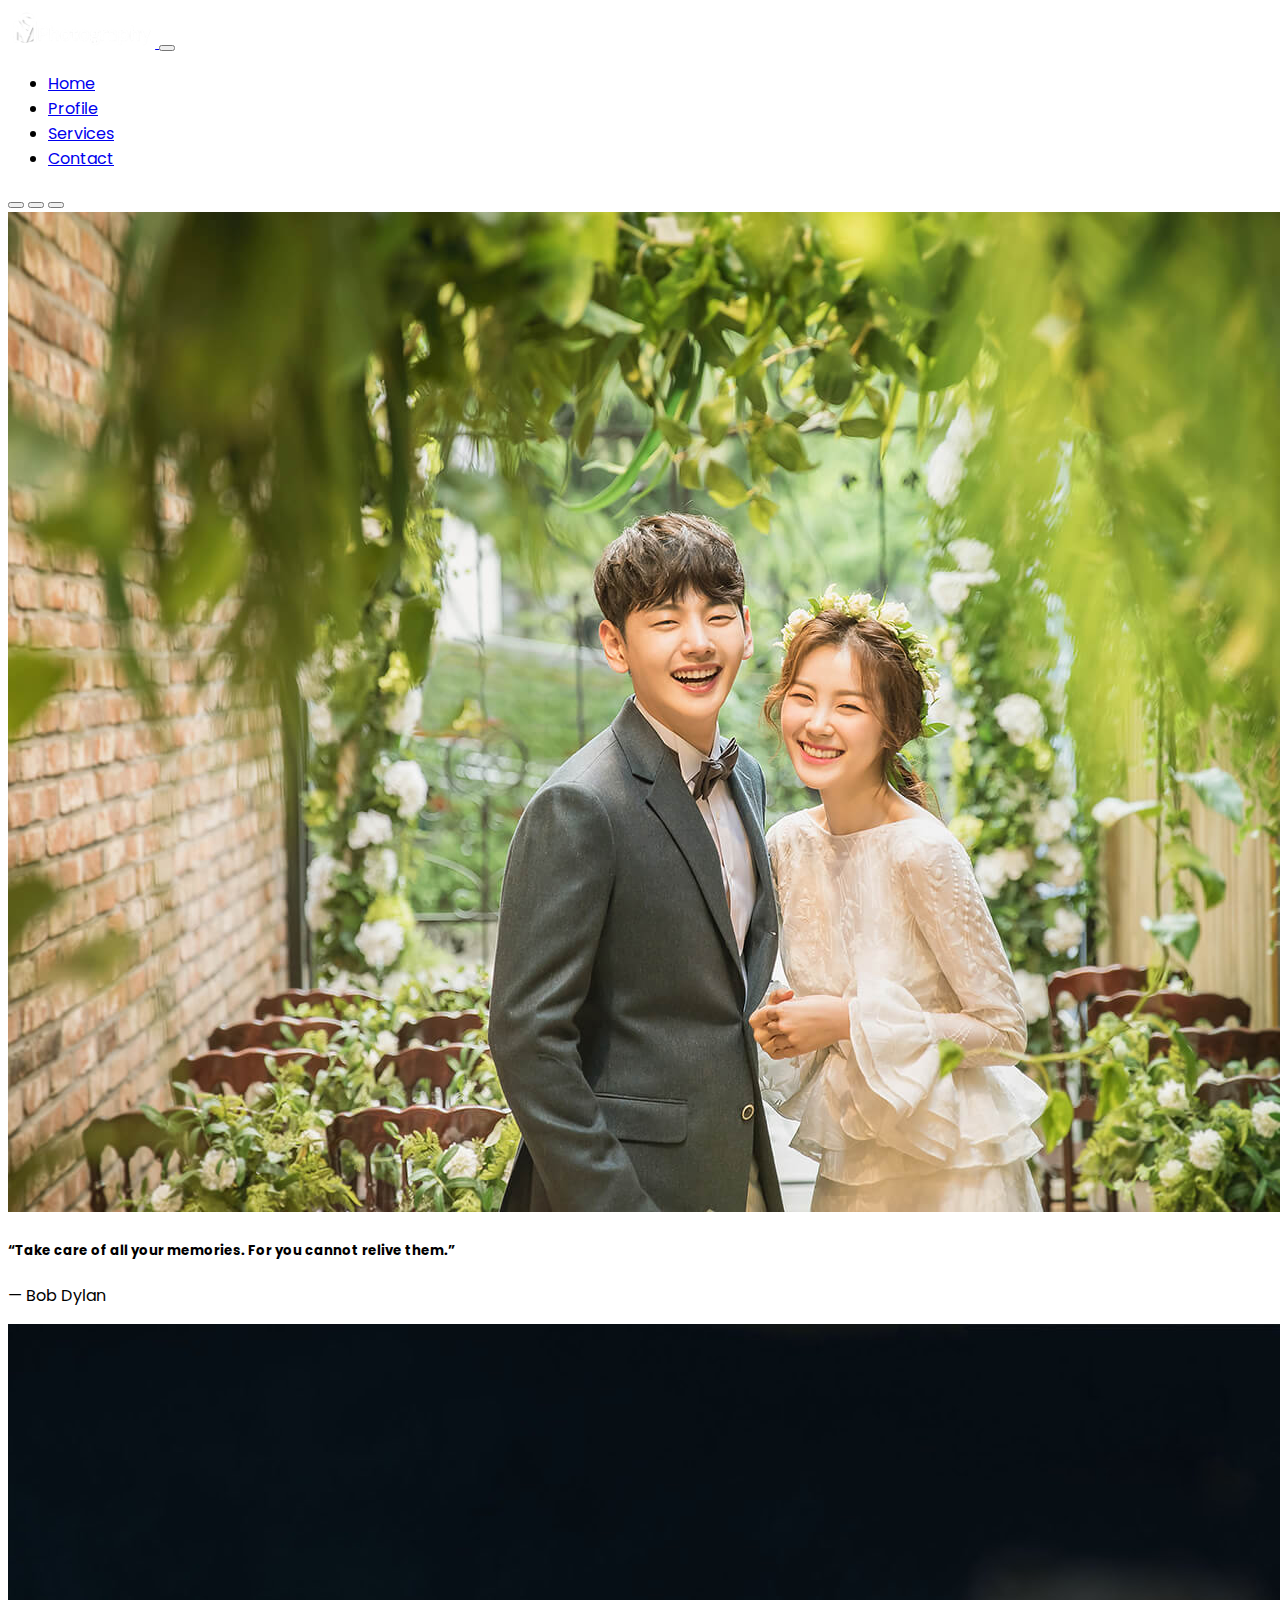
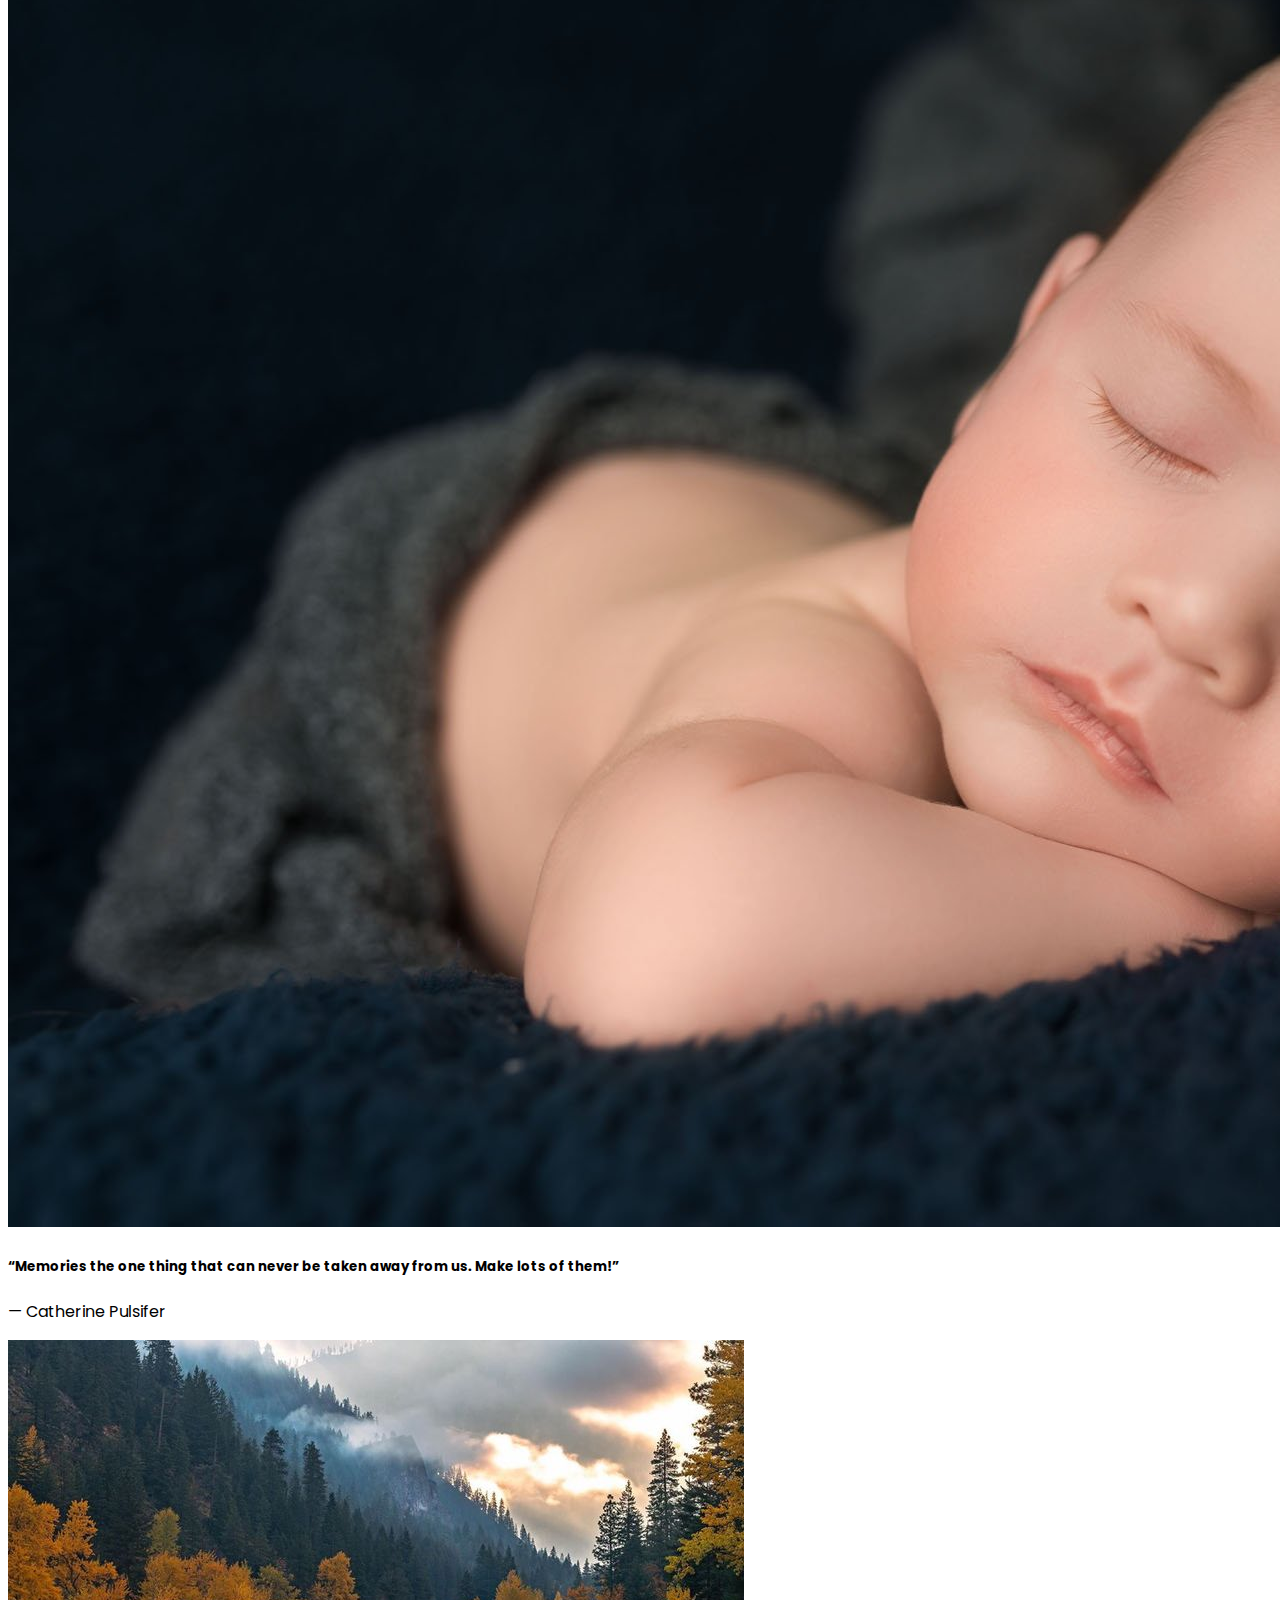
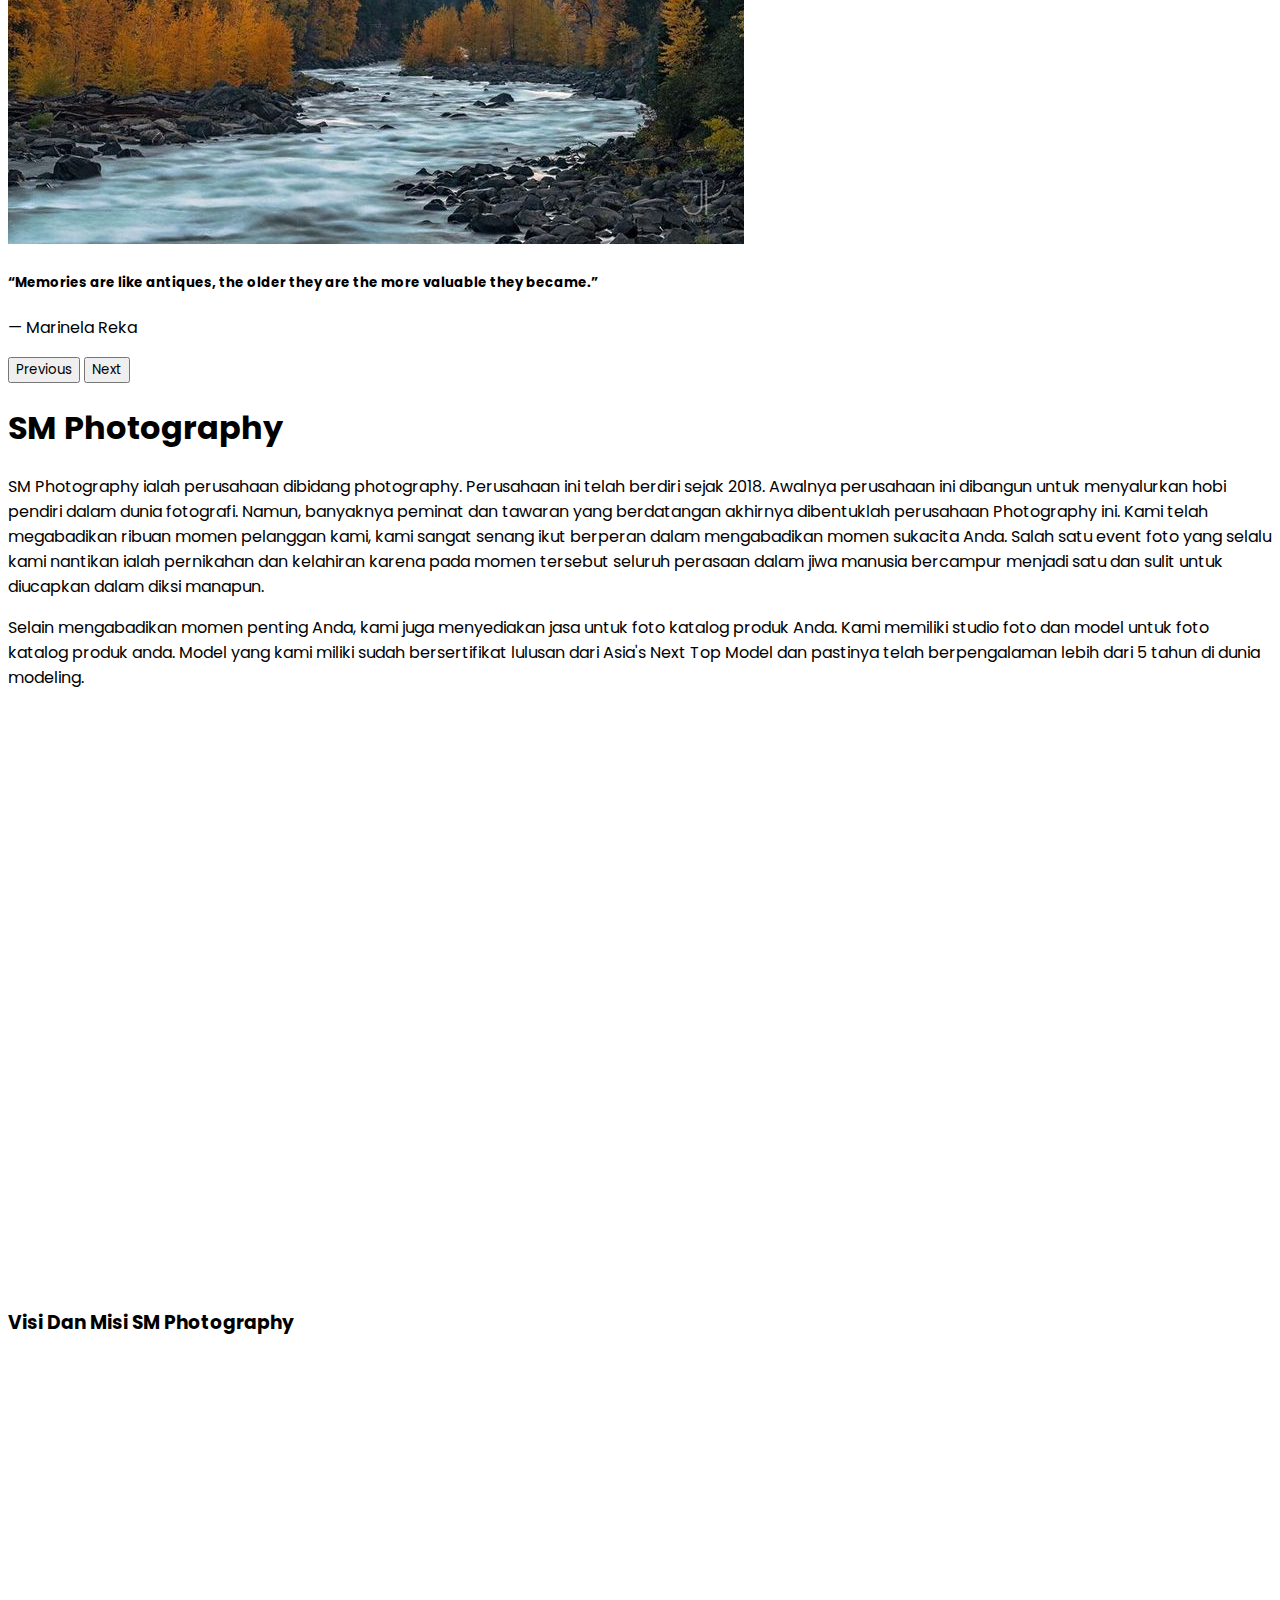
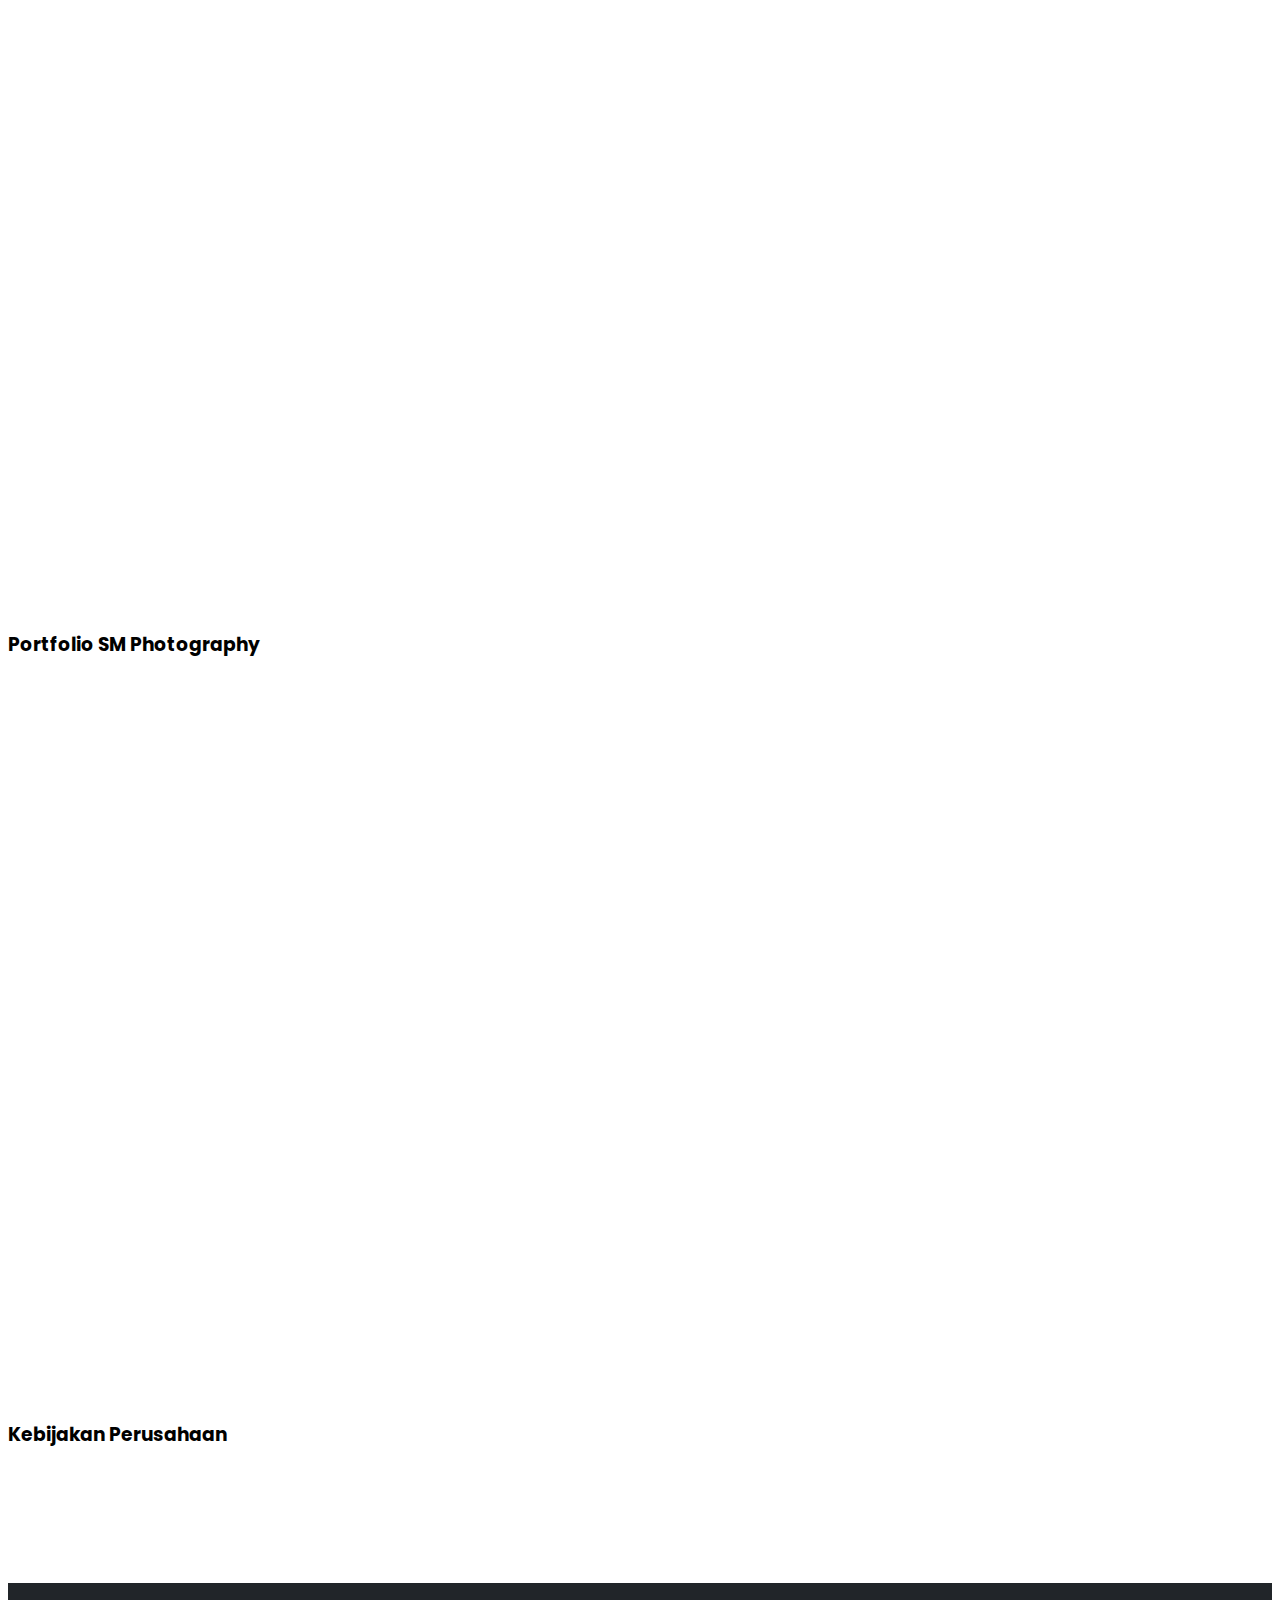
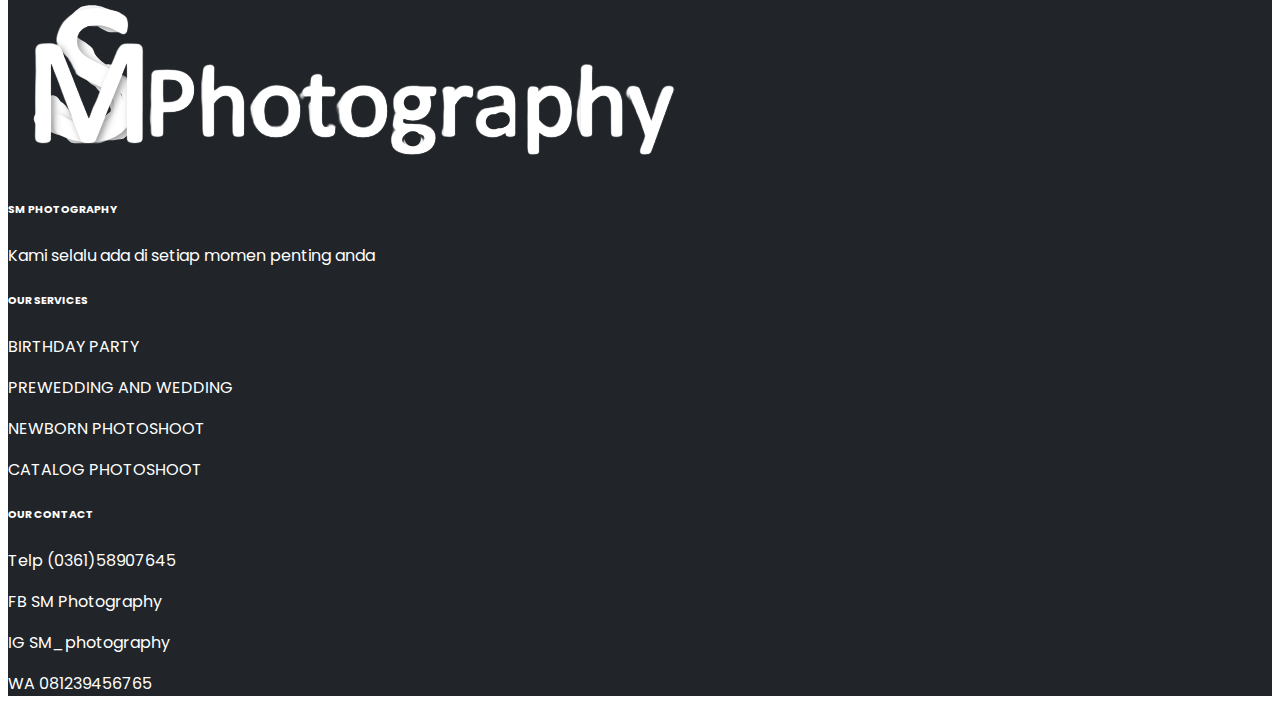
<file: index.html>
<!DOCTYPE html>
<html>
<head>
	<meta charset="utf-8">
	<meta name="viewport" content="width=device-width, initial-scale=1">
	<title></title>
	<!-- fonts-->
	<link rel="preconnect" href="https://fonts.googleapis.com">
	<link rel="preconnect" href="https://fonts.gstatic.com" crossorigin>
	<link href="https://fonts.googleapis.com/css2?family=Poppins:wght@300;400;500&display=swap" rel="stylesheet">
	<!-- end of fonts-->
	<!-- bootstrap-->
	<link href="https://cdn.jsdelivr.net/npm/bootstrap@5.1.3/dist/css/bootstrap.min.css" rel="stylesheet" integrity="sha384-1BmE4kWBq78iYhFldvKuhfTAU6auU8tT94WrHftjDbrCEXSU1oBoqyl2QvZ6jIW3" crossorigin="anonymous">
	<!-- end of bootstrap-->
	<!--aos-->
	<link href="https://unpkg.com/aos@2.3.1/dist/aos.css" rel="stylesheet">
	<!--end of aos-->
	<link rel="stylesheet" type="text/css" href="fhttps://cdnjs.cloudflare.com/ajax/libs/font-awesome/5.15.3/css/all.min.css">
	<link rel="stylesheet" type="text/css" href="CSS/style.css">
</head>
<body style="display: none;">
	<!--navbar-->
	<nav class="navbar navbar-expand-lg navbar-dark bg-dark">
		<div class="container-fluid">
		 	<a class="navbar-brand" href="index.html"><img src="img/logos.png" height="40" class="align-top">
		 	</a>
	     	<button class="navbar-toggler" type="button" data-bs-toggle="collapse" data-bs-target="#navbarNav" aria-controls="navbarNav" aria-expanded="false" aria-label="Toggle navigation">
	       		<span class="navbar-toggler-icon"></span>
	     	</button>
			<div class="collapse navbar-collapse" id="navbarNav">
				<ul class="navbar-nav">
					<li class="nav-item">
						<a class="nav-link active" aria-current="page" href="index.html">Home</a>
					</li>
					<li class="nav-item">
						<a class="nav-link" href="profile.html">Profile</a>
					</li>
					<li class="nav-item">
						<a class="nav-link" href="Services.html">Services</a>
					</li>
					<li class="nav-item">
						<a class="nav-link" href="contact.html">Contact</a>
					</li>
				</ul>
			</div>
		</div>
	</nav>
	<!-- end of navbar-->
	<!-- carousel-->
	<div id="carouselExampleCaptions" class="carousel slide carousel-fade" data-bs-ride="carousel">
		<div class="carousel-indicators">
			<button type="button" data-bs-target="#carouselExampleCaptions" data-bs-slide-to="0" class="active" aria-current="true" aria-label="Slide 1"></button>
			<button type="button" data-bs-target="#carouselExampleCaptions" data-bs-slide-to="1" aria-label="Slide 2"></button>
			<button type="button" data-bs-target="#carouselExampleCaptions" data-bs-slide-to="2" aria-label="Slide 3"></button>
		</div>
		<div class="carousel-inner">
			<div class="carousel-item active">
				<img src="img/carousel-1.jpg" class="d-block w-100">
				<div class="carousel-caption d-none d-md-block">
					<h5>“Take care of all your memories. For you cannot relive them.”</h5> 
					<p>— Bob Dylan</p>
				</div>
			</div>
			<div class="carousel-item">
				<img src="img/carousel-2.jpg" class="d-block w-100">
				<div class="carousel-caption d-none d-md-block">
					<h5>“Memories the one thing that can never be taken away from us. Make lots of them!”</h5>  
					<p>— Catherine Pulsifer</p>
				</div>
			</div>
			<div class="carousel-item">
				<img src="img/carosel-4.jpg" class="d-block w-100">
				<div class="carousel-caption d-none d-md-block">
					<h5>“Memories are like antiques, the older they are the more valuable they became.”</h5>
					<p>— Marinela Reka</p>
				</div>
			</div>
		</div>
		<button class="carousel-control-prev" type="button" data-bs-target="#carouselExampleCaptions" data-bs-slide="prev">
			<span class="carousel-control-prev-icon" aria-hidden="true"></span>
			<span class="visually-hidden">Previous</span>
		</button>
		<button class="carousel-control-next" type="button" data-bs-target="#carouselExampleCaptions" data-bs-slide="next">
			<span class="carousel-control-next-icon" aria-hidden="true"></span>
			<span class="visually-hidden">Next</span>
		</button>
	</div>
	<!--end of carousel-->
	<!-- content-->
	<div class="container-fluid">
		<div class="row p-5">
			<div class="col-12">
				<h1 class="display-5">SM Photography</h1>
				<p>
					SM Photography ialah perusahaan dibidang photography. Perusahaan ini telah berdiri sejak 2018. Awalnya perusahaan ini dibangun untuk menyalurkan hobi pendiri dalam dunia fotografi. Namun, banyaknya peminat dan tawaran yang berdatangan akhirnya dibentuklah perusahaan Photography ini. Kami telah megabadikan ribuan momen pelanggan kami, kami sangat senang ikut berperan dalam mengabadikan momen sukacita Anda. Salah satu event foto yang selalu kami nantikan ialah pernikahan dan kelahiran karena pada momen tersebut seluruh perasaan dalam jiwa manusia bercampur menjadi satu dan sulit untuk diucapkan dalam diksi manapun.
				</p>
				<p>
					Selain mengabadikan momen penting Anda, kami juga menyediakan jasa untuk foto katalog produk Anda. Kami memiliki studio foto dan model untuk foto katalog produk anda. Model yang kami miliki sudah bersertifikat lulusan dari Asia's Next Top Model dan pastinya telah berpengalaman lebih dari 5 tahun di dunia modeling.
				</p>
			</div>
		</div>
		<!-- gambar1-->
		<div class="row p-5">
			<div class="col-lg-6 text-center">
				<img src="img/model1.png" class="img-fluid mb-4 shadow" data-aos="fade-down">
			</div>
			<div class="col-lg-6 my-auto">
				<!-- konten disini-->
				<h3> Visi Dan Misi SM Photography</h3>
				<p data-aos="fade-up">
					<strong>Visi </strong>dari perusahaan kami ialah selalu menjadi bagian dalam segala momen kehidupan Anda.
				</p>
				<p data-aos="fade-up">
					<strong>Misi</strong> yang selalu dilakukan oleh tim perusahaan kami ialah bersedia mengabadikan momen penting kehidupan Anda dimanapun dan kapanpun, momen yang kami abadikan dapat disimpan dalam bentuk fisik (album, CD) maupun file (flashdisk, googledrive), kami selalu mengutamakan kepuasan pelanggan kami, serta kami menerima kritik dan saran dari client kami demi kebaikan bersama. 
				</p>
			</div>
		</div>
		<!-- gambar2-->
		<div class="row p-5">
			<div class="col-lg-6 order-lg-last text-center">
				<img src="img/model5.jpg" class="img-fluid mb-4 shadow" data-aos="fade-down">
			</div>
			<div class="col-lg-6 my-auto">
				<!-- konten disini-->
				<h3>Portfolio SM Photography</h3>
				<p data-aos="fade-up">
					Foto ini merupakan salah satu portfolio yang kami banggakan, menjadi bagian dalam event BTS X Dispatch merupakkan suatu kebanggaan untuk perusahaan kami. Mendapatkan kepercayaan untuk bekerja sama dengan media dan boy grup terbesar di Korea Selatan bahkan di dunia, dan kami ialah perusahaan yang berhasil masuk mengalahkan ribuan kandidat lainnya diseluruh dunia. Hal ini pula menjadikan kami sebagai perusahaan Photography Indonesia pertama yang bekerja sama dengan media Korea Selatan.
				</p>
			</div>
		</div>
		<!--gambar 3-->
		<div class="row p-5">
			<div class="col-lg-6 text-center">
				<img src="img/model6.jpg" class="img-fluid mb-4 shadow" data-aos="fade-down">
			</div>
			<div class="col-lg-6 my-auto">
				<!-- konten disini-->
				<h3>Kebijakan Perusahaan</h3>
				<p data-aos="fade-up">
					Terdapat berbagai hal yang harus disetujui untuk menggunakan jasa kami, salah satunya ialah telah melakukan vaksin 2kali. Mengingat kasus Covid-19 yanng cukup tinggi. Kami hanya menerima pelanggan yang telah melakukan vaksin 2kali. Hal ini untuk menjaga kesehatan dan keselamatan klien dan staff kami agar segala proses dalam aktivitas bersama lebih efisien dan higenis. Selama proses photoshoot/videoshoot, diharapkan seluruh staff maupun klien dibalik layar tetap menggunakan masker serta menjaga jarak minimal 1 meter. 
				</p>
			</div>
		</div>
	</div>
	<!-- end of content-->
	<!-- footer-->
	<footer class="px-3 py-5 small">
		<div class="container">
			<div class="row">
				<div class="col-lg-4 col-6">
					<img src="img/logos.png" class="img-fluid w-50 mb-4">
					<h6>SM PHOTOGRAPHY</h6>
					<p>
						Kami selalu ada di setiap momen penting anda
					</p>
				</div>
				<div class="col-lg-4 col-6">
					<h6>OUR SERVICES</h6>
					<p class="mb-2"> BIRTHDAY PARTY</p>
					<p class="mb-2"> PREWEDDING AND WEDDING</p>
					<p class="mb-2"> NEWBORN PHOTOSHOOT</p>
					<p class="mb-2"> CATALOG PHOTOSHOOT</p>
				</div>
				<div class="col-lg-4 col-6">
					<h6>OUR CONTACT</h6>
					<p class="mb-2"> Telp (0361)58907645</p>
					<p class="mb-2"> FB   SM Photography</p>
					<p class="mb-2"> IG   SM_photography</p>
					<p class="mb-2"> WA   081239456765</p>
				</div>
			</div>
		</div>
	</footer>
	<!-- end of footer-->
	<script type="text/javascript" src="https://code.jquery.com/jquery-3.6.0.min.js"></script>
	<script src="https://cdn.jsdelivr.net/npm/bootstrap@5.1.3/dist/js/bootstrap.bundle.min.js" integrity="sha384-ka7Sk0Gln4gmtz2MlQnikT1wXgYsOg+OMhuP+IlRH9sENBO0LRn5q+8nbTov4+1p" crossorigin="anonymous"></script>
	<script src="https://unpkg.com/aos@2.3.1/dist/aos.js"></script>
	<script type="text/javascript">
		$(document).ready(function() {
			$('body').fadeIn('slow',function(){
				AOS.init();
			});
		});
	</script>
</body>
</html>
</file>
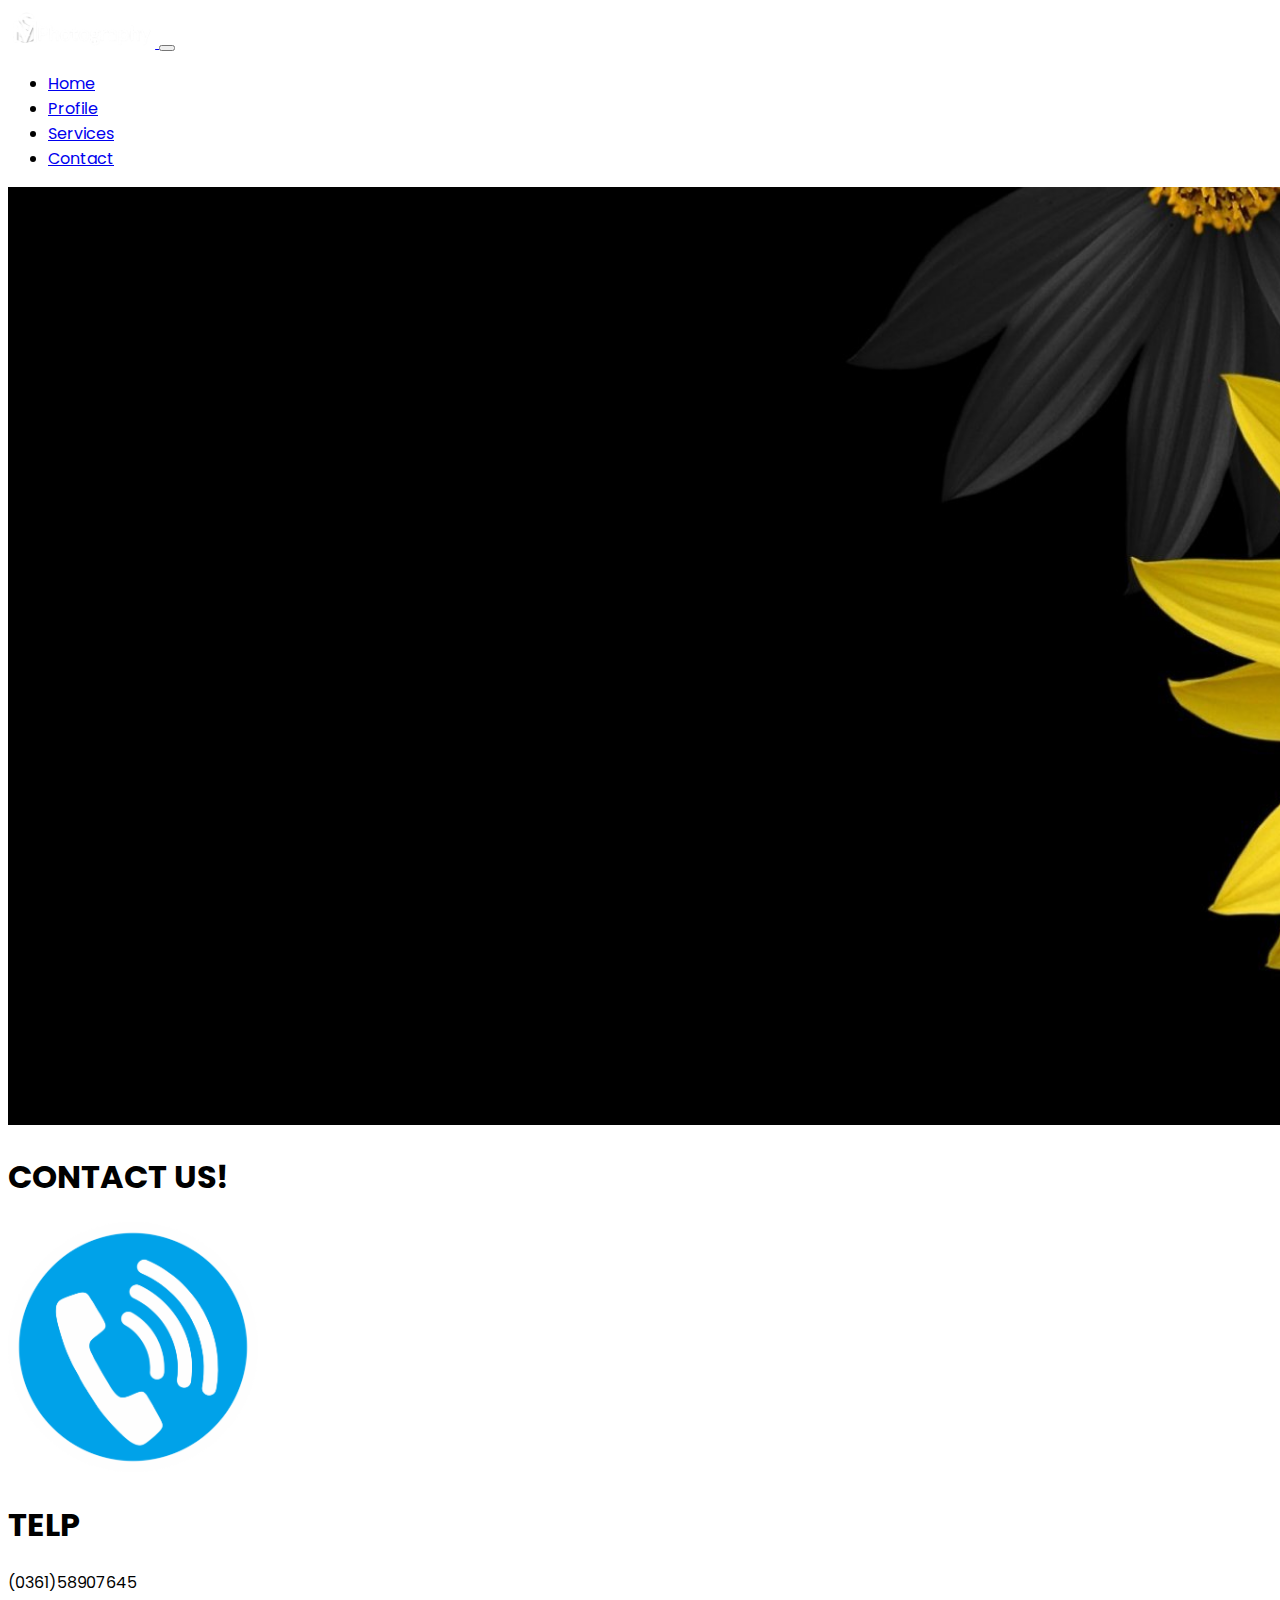
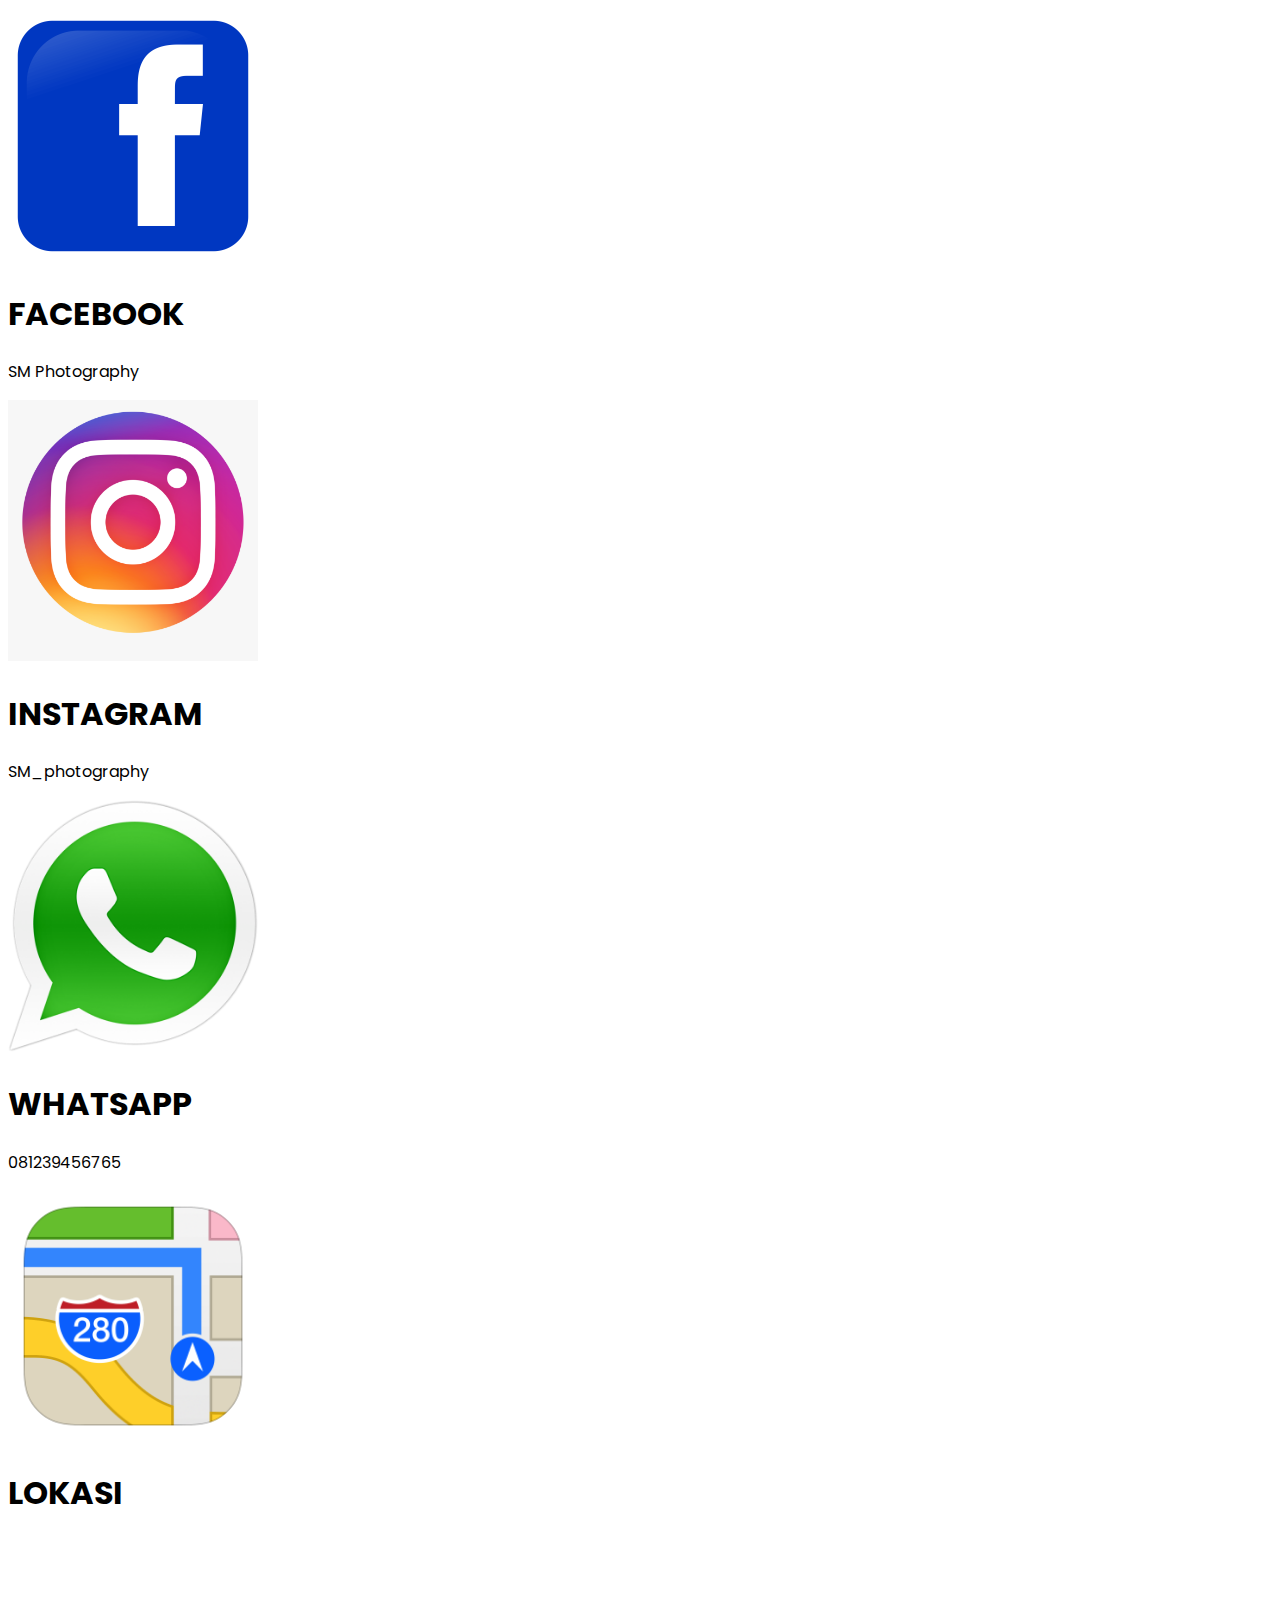
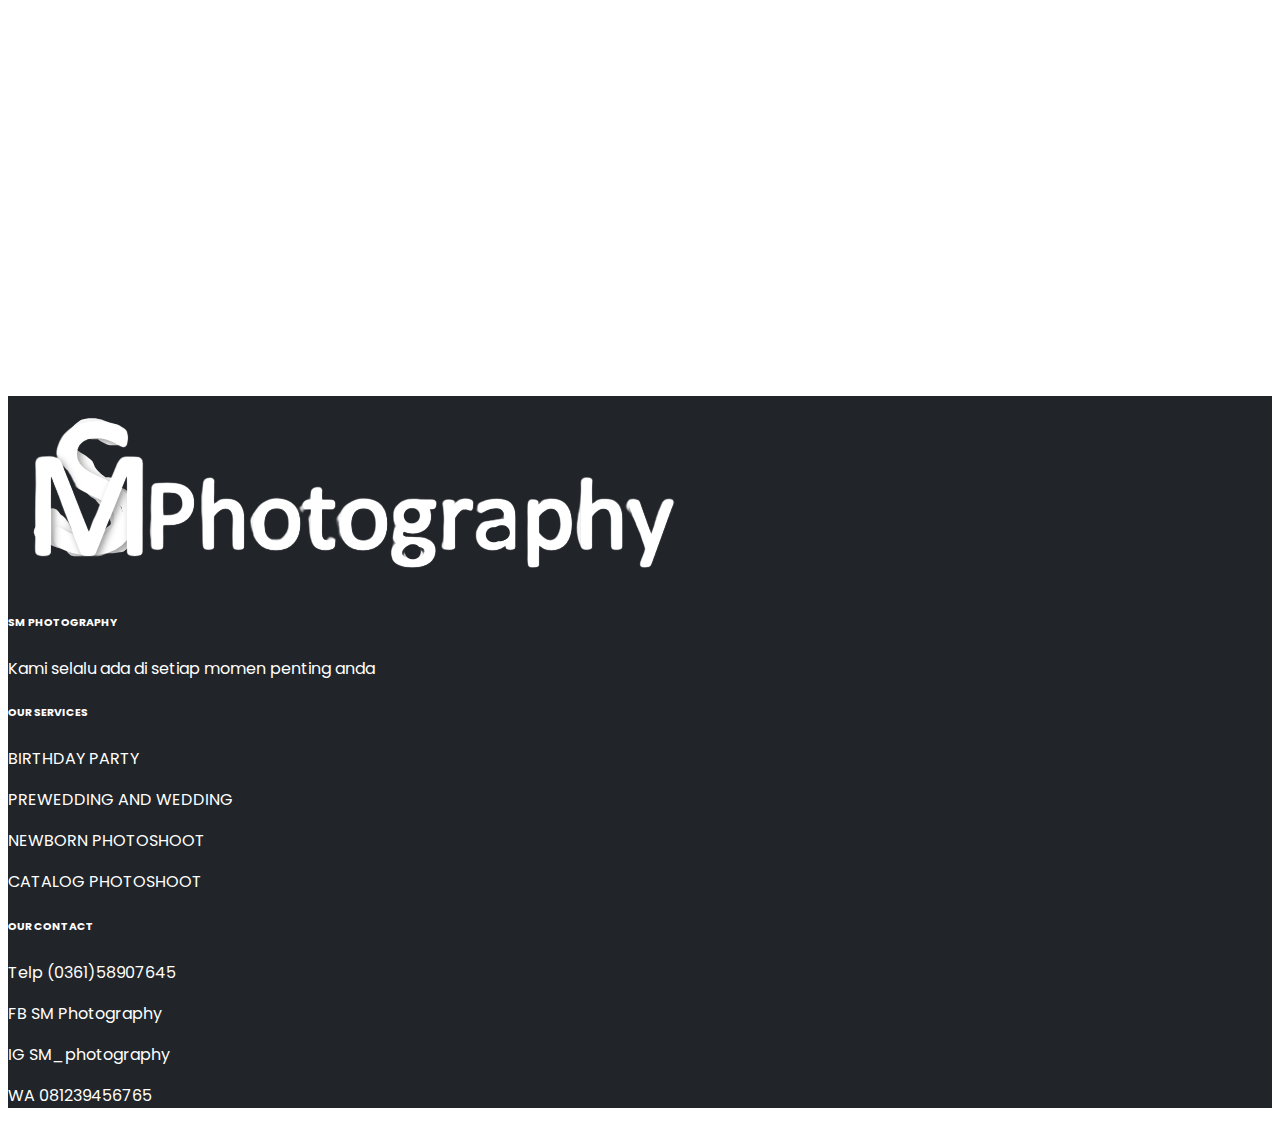
<file: contact.html>
<!DOCTYPE html>
<html>
<head>
	<meta charset="utf-8">
	<meta name="viewport" content="width=device-width, initial-scale=1">
	<title></title>
	<!-- fonts-->
	<link rel="preconnect" href="https://fonts.googleapis.com">
	<link rel="preconnect" href="https://fonts.gstatic.com" crossorigin>
	<link href="https://fonts.googleapis.com/css2?family=Poppins:wght@300;400;500&display=swap" rel="stylesheet">
	<!-- end of fonts-->
	<!-- bootstrap-->
	<link href="https://cdn.jsdelivr.net/npm/bootstrap@5.1.3/dist/css/bootstrap.min.css" rel="stylesheet" integrity="sha384-1BmE4kWBq78iYhFldvKuhfTAU6auU8tT94WrHftjDbrCEXSU1oBoqyl2QvZ6jIW3" crossorigin="anonymous">
	<!-- end of bootstrap-->
	<!--aos-->
	<link href="https://unpkg.com/aos@2.3.1/dist/aos.css" rel="stylesheet">
	<!--end of aos-->
	<link rel="stylesheet" type="text/css" href="fhttps://cdnjs.cloudflare.com/ajax/libs/font-awesome/5.15.3/css/all.min.css">
	<link rel="stylesheet" type="text/css" href="CSS/style.css">
</head>
<body style="display: none;">
	<!--navbar-->
	<nav class="navbar navbar-expand-lg navbar-dark bg-dark">
		<div class="container-fluid">
		 	<a class="navbar-brand" href="index.html"><img src="img/logos.png" height="40" class="align-top">
		 	</a>
	     	<button class="navbar-toggler" type="button" data-bs-toggle="collapse" data-bs-target="#navbarNav" aria-controls="navbarNav" aria-expanded="false" aria-label="Toggle navigation">
	       		<span class="navbar-toggler-icon"></span>
	     	</button>
			<div class="collapse navbar-collapse" id="navbarNav">
				<ul class="navbar-nav">
					<li class="nav-item">
						<a class="nav-link" aria-current="page" href="index.html">Home</a>
					</li>
					<li class="nav-item">
						<a class="nav-link" href="profile.html">Profile</a>
					</li>
					<li class="nav-item">
						<a class="nav-link" href="Services.html">Services</a>
					</li>
					<li class="nav-item">
						<a class="nav-link active" href="contact.html">Contact</a>
					</li>
				</ul>
			</div>
		</div>
	</nav>
	<!-- end of navbar-->
	<!--heading-->
	<div class="position-relative">
		<img src="img/oo.jpg" class="img-fluid" width="1500">
		<div class="position-absolute top-50 text-white w-100 text-center">
			<h1>CONTACT US!</h1>
		</div>
	</div>
	<!--end of heading-->
	<!-- content-->
	<div class="container-fluid">
		<div class="text-center">
		<img src="img/telp.png" class="rounded" width="250">
			<div class="text-center">
				<div>
					<h1 class="display-3">TELP</h1>
					<p class="p-3 display-6">(0361)58907645</p>
				</div>
			</div>
			<img src="img/fb.png" class="rounded" width="250">
			<div class="text-center">
				<div>
					<h1 class="display-3">FACEBOOK</h1>
					<p class="p-3 display-6">SM Photography</p>
				</div>
			</div>
			<img src="img/ig.png" class="rounded" width="250">
			<div class="text-center">
				<div>
					<h1 class="display-3">INSTAGRAM</h1>
					<p class="p-3 display-6">SM_photography</p>
				</div>
			</div>
			<img src="img/wa.png" class="rounded" width="250">
			<div class="text-center">
				<div>
					<h1 class="display-3">WHATSAPP</h1>
					<p class="p-3 display-6"> 081239456765</p>
				</div>
			</div>

			<img src="img/map.png" class="rounded" width="250">
			<div class="text-center">
				<div>
					<h1 class="display-5">LOKASI</h1>
				</div>
			</div>
			<iframe src="https://www.google.com/maps/embed?pb=!1m18!1m12!1m3!1d4478.340786301789!2d115.22767096803622!3d-8.69899881989593!2m3!1f0!2f0!3f0!3m2!1i1024!2i768!4f13.1!3m3!1m2!1s0x2dd2414ab6f9e609%3A0xac3fb9ccd7302f37!2sJK%20STORE%20BALI!5e0!3m2!1sen!2sid!4v1643390601115!5m2!1sen!2sid" width="100%" height="450" style="border:0;" allowfullscreen="" loading="lazy"></iframe>
	</div>
	<!-- end of content-->
	<!-- footer-->
	<footer class="px-3 py-5 small">
		<div class="container">
			<div class="row">
				<div class="col-lg-4 col-6">
					<img src="img/logos.png" class="img-fluid w-50 mb-4">
					<h6>SM PHOTOGRAPHY</h6>
					<p>
						Kami selalu ada di setiap momen penting anda
					</p>
				</div>
				<div class="col-lg-4 col-6">
					<h6>OUR SERVICES</h6>
					<p class="mb-2"> BIRTHDAY PARTY</p>
					<p class="mb-2"> PREWEDDING AND WEDDING</p>
					<p class="mb-2"> NEWBORN PHOTOSHOOT</p>
					<p class="mb-2"> CATALOG PHOTOSHOOT</p>
				</div>
				<div class="col-lg-4 col-6">
					<h6>OUR CONTACT</h6>
					<p class="mb-2"> Telp (0361)58907645</p>
					<p class="mb-2"> FB   SM Photography</p>
					<p class="mb-2"> IG   SM_photography</p>
					<p class="mb-2"> WA   081239456765</p>
				</div>
			</div>
		</div>
	</footer>
	<!-- end of footer-->
	<script type="text/javascript" src="https://code.jquery.com/jquery-3.6.0.min.js"></script>
	<script src="https://cdn.jsdelivr.net/npm/bootstrap@5.1.3/dist/js/bootstrap.bundle.min.js" integrity="sha384-ka7Sk0Gln4gmtz2MlQnikT1wXgYsOg+OMhuP+IlRH9sENBO0LRn5q+8nbTov4+1p" crossorigin="anonymous"></script>
	<script src="https://unpkg.com/aos@2.3.1/dist/aos.js"></script>
	<script type="text/javascript">
		$(document).ready(function() {
			$('body').fadeIn('slow',function(){
				AOS.init();
			});
		});
	</script>
</body>
</html>
</file>
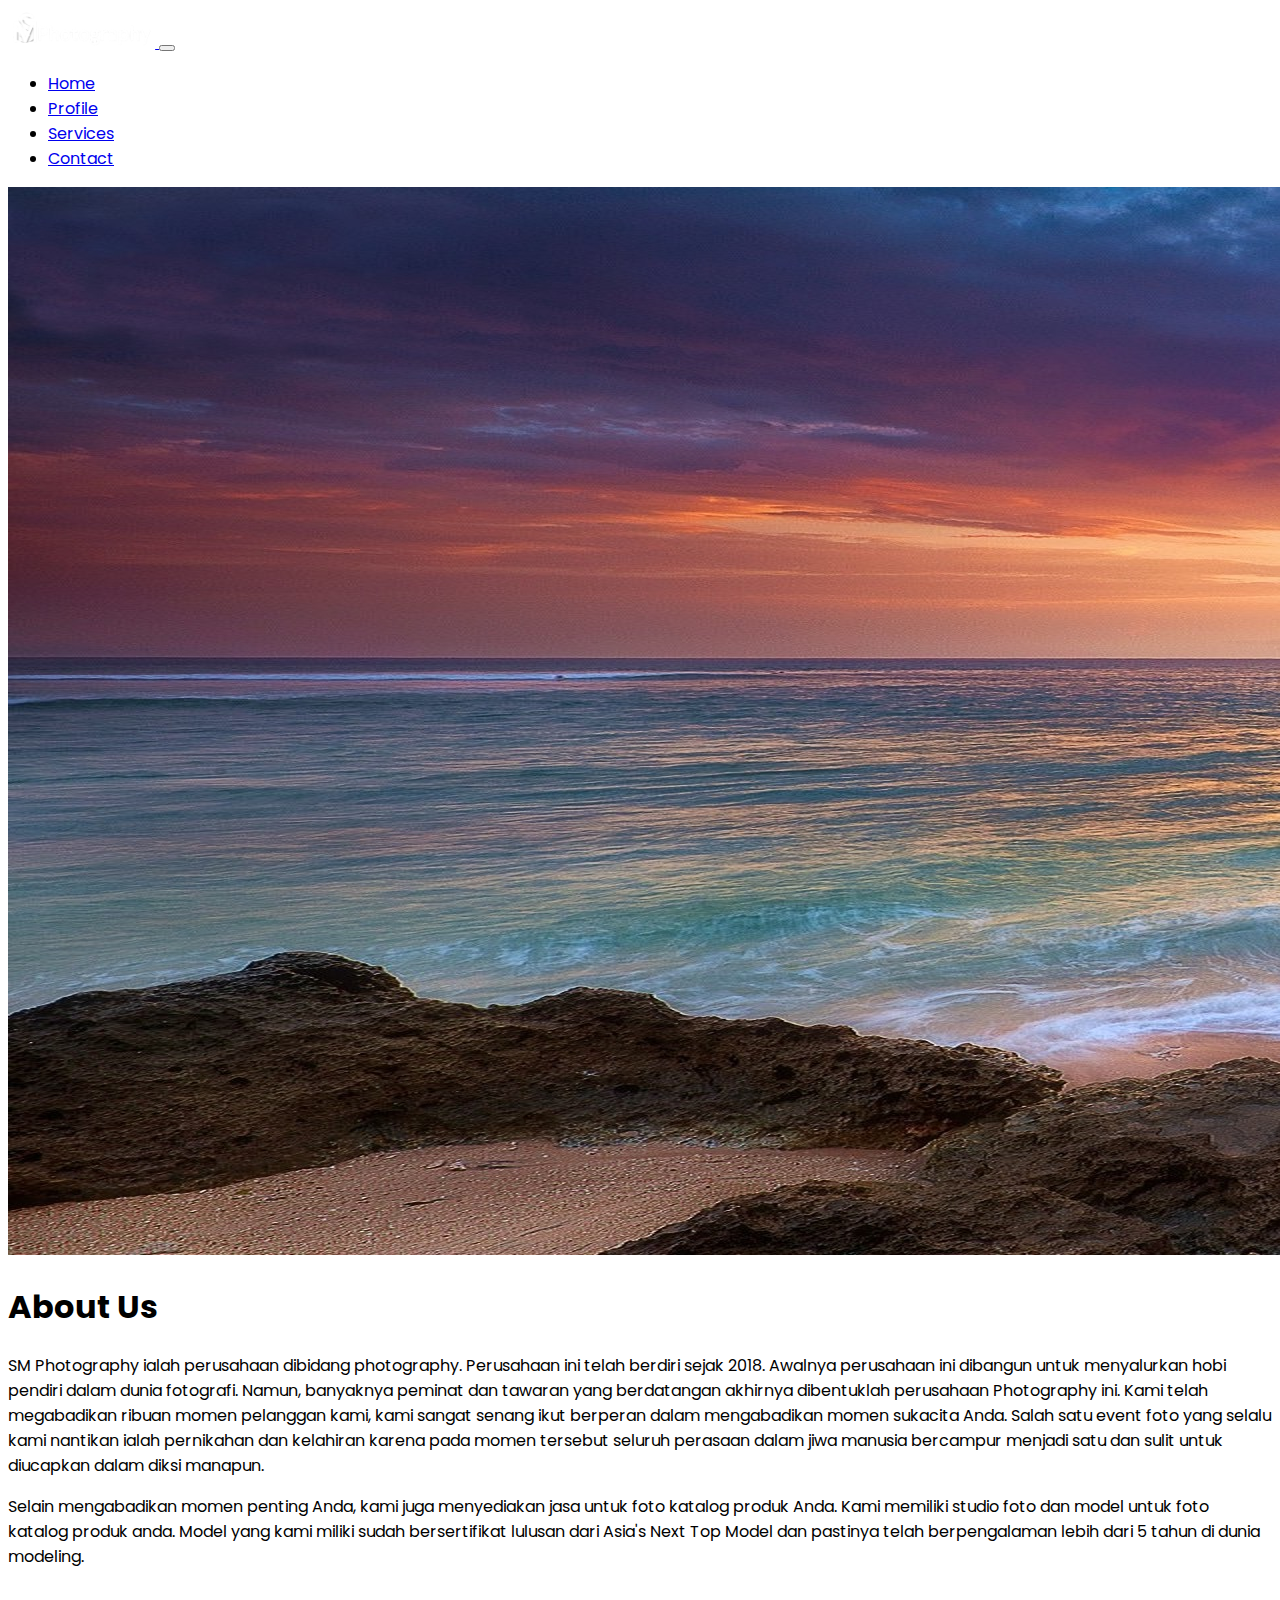
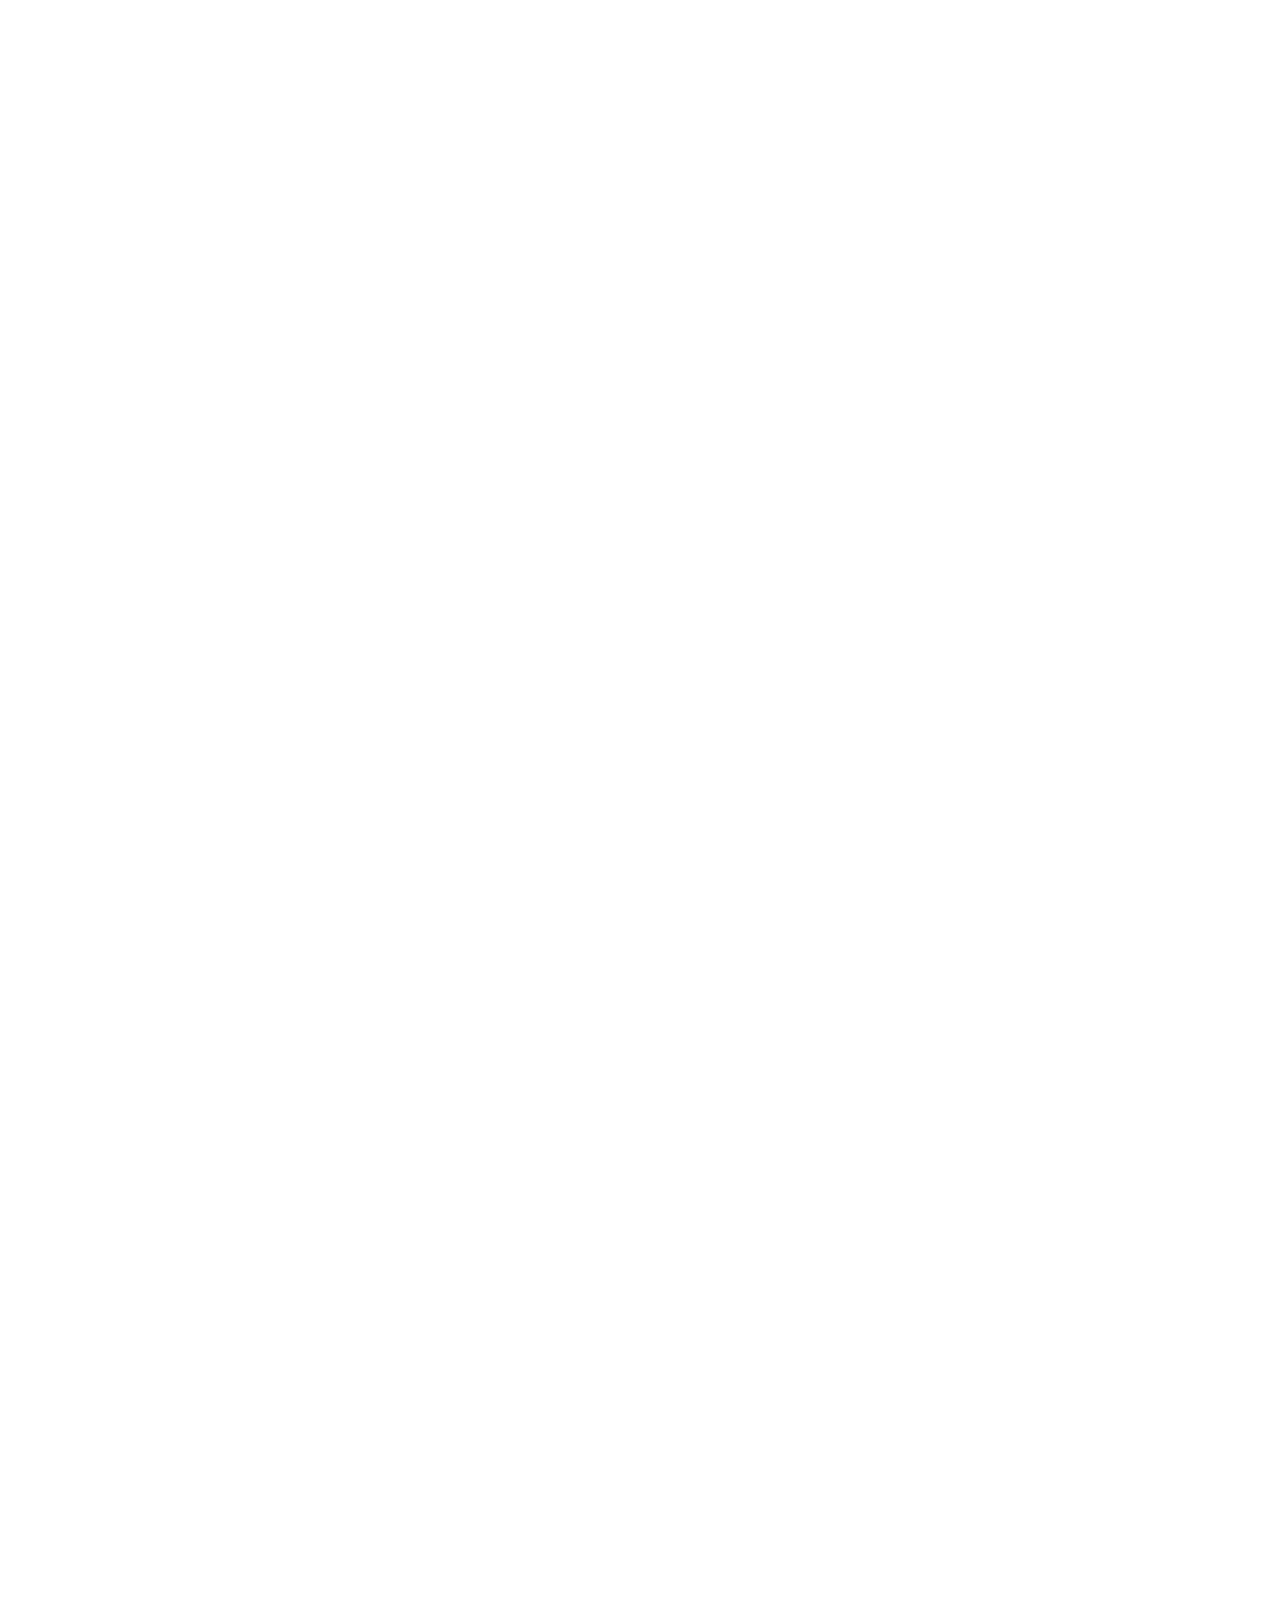
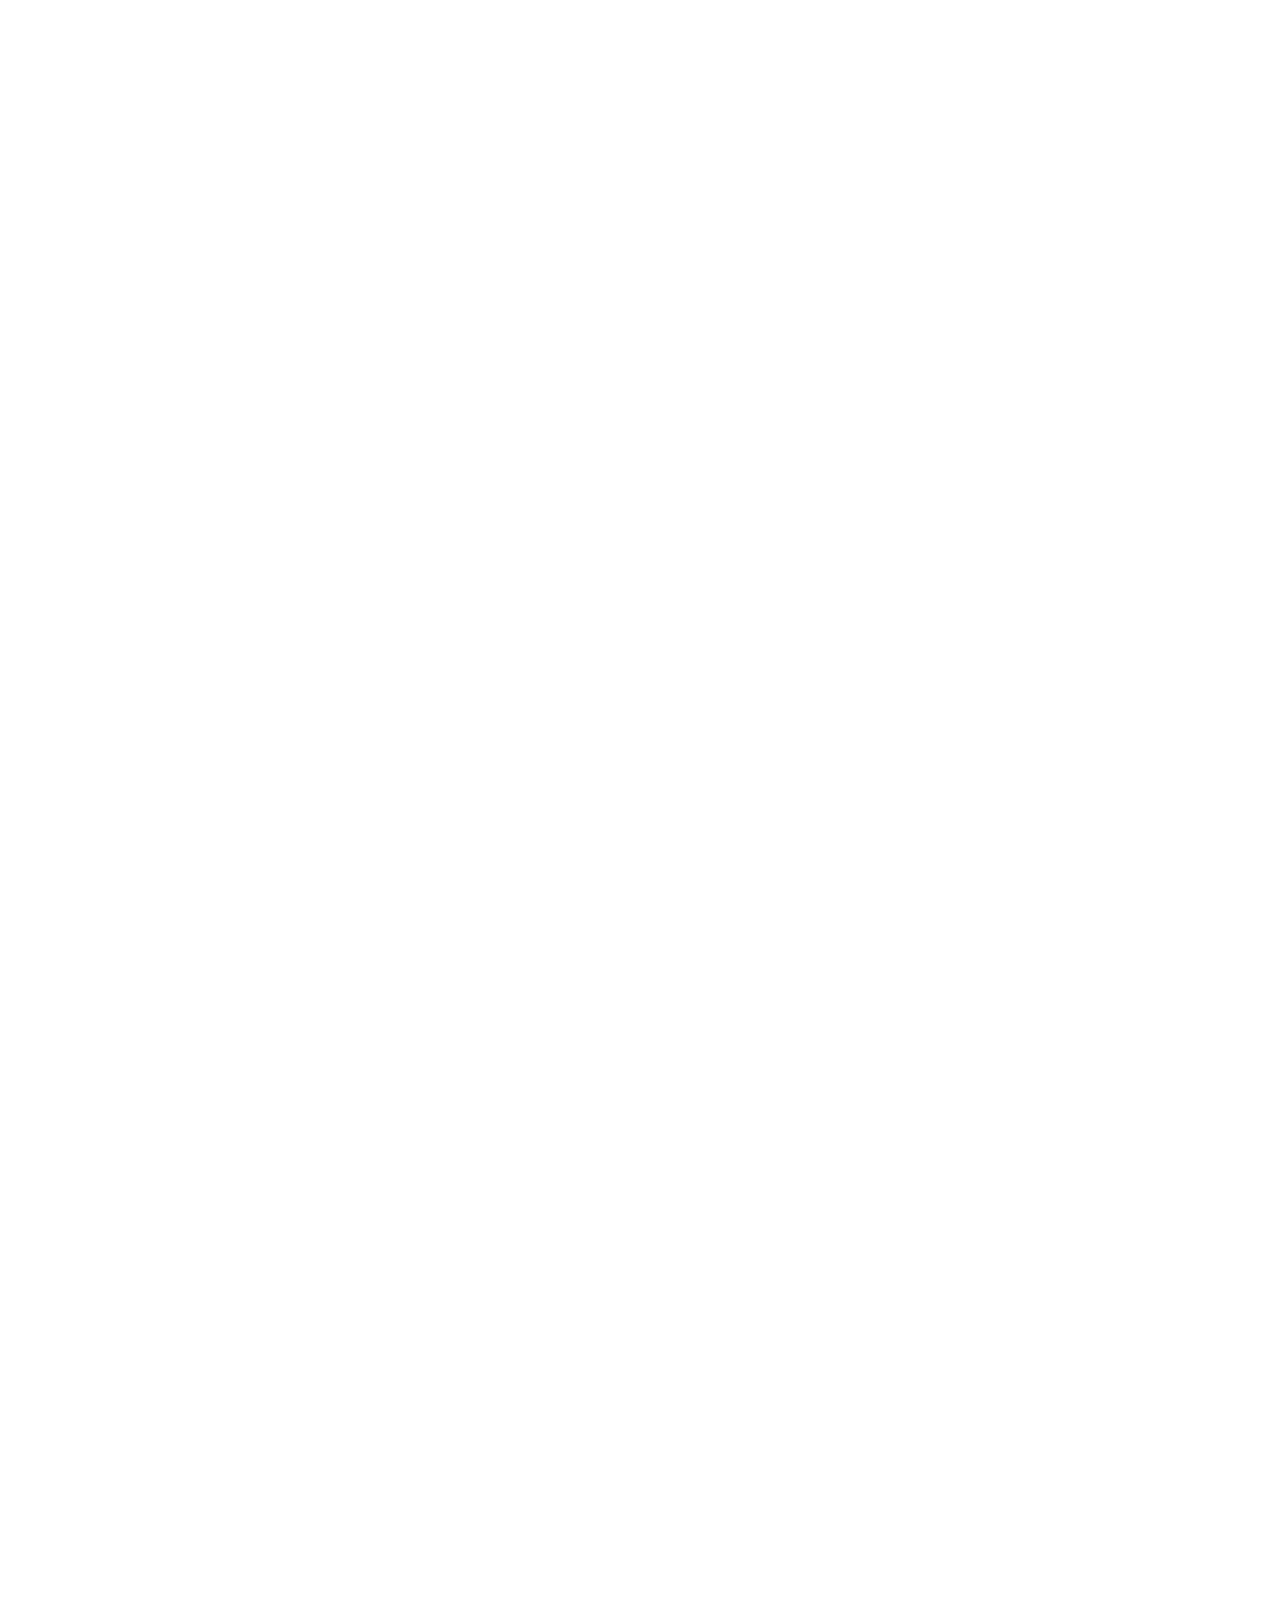
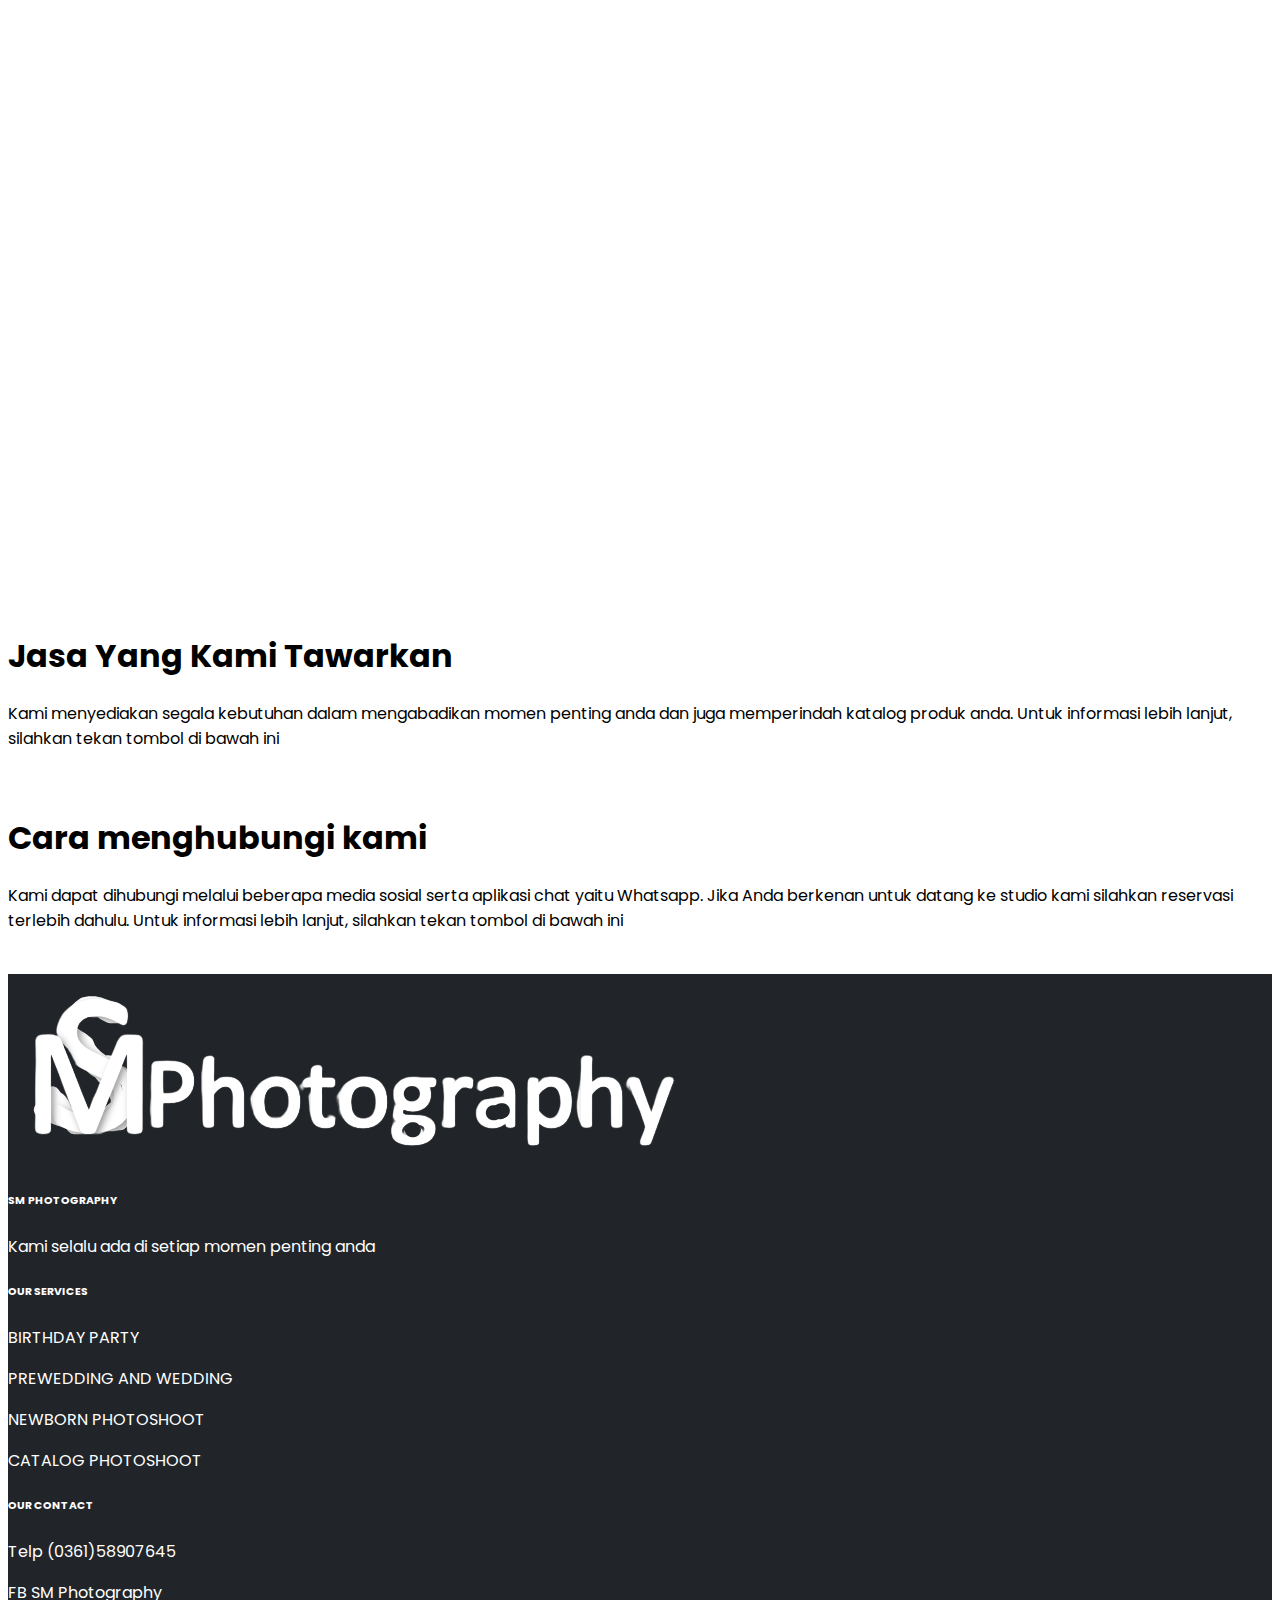
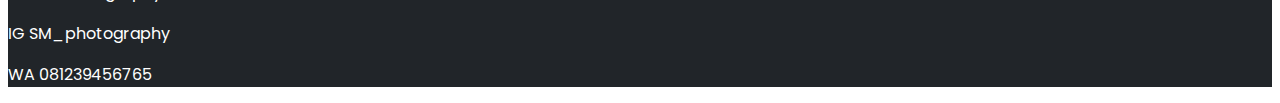
<file: profile.html>
<!DOCTYPE html>
<html>
<head>
	<meta charset="utf-8">
	<meta name="viewport" content="width=device-width, initial-scale=1">
	<title></title>
	<!-- fonts-->
	<link rel="preconnect" href="https://fonts.googleapis.com">
	<link rel="preconnect" href="https://fonts.gstatic.com" crossorigin>
	<link href="https://fonts.googleapis.com/css2?family=Poppins:wght@300;400;500&display=swap" rel="stylesheet">
	<!-- end of fonts-->
	<!-- bootstrap-->
	<link href="https://cdn.jsdelivr.net/npm/bootstrap@5.1.3/dist/css/bootstrap.min.css" rel="stylesheet" integrity="sha384-1BmE4kWBq78iYhFldvKuhfTAU6auU8tT94WrHftjDbrCEXSU1oBoqyl2QvZ6jIW3" crossorigin="anonymous">
	<!-- end of bootstrap-->
	<!--aos-->
	<link href="https://unpkg.com/aos@2.3.1/dist/aos.css" rel="stylesheet">
	<!--end of aos-->
	<link rel="stylesheet" type="text/css" href="fhttps://cdnjs.cloudflare.com/ajax/libs/font-awesome/5.15.3/css/all.min.css">
	<link rel="stylesheet" type="text/css" href="CSS/style.css">
</head>
<body style="display: none;">
	<!--navbar-->
	<nav class="navbar navbar-expand-lg navbar-dark bg-dark">
		<div class="container-fluid">
		 	<a class="navbar-brand" href="index.html"><img src="img/logos.png" height="40" class="align-top">
		 	</a>
	     	<button class="navbar-toggler" type="button" data-bs-toggle="collapse" data-bs-target="#navbarNav" aria-controls="navbarNav" aria-expanded="false" aria-label="Toggle navigation">
	       		<span class="navbar-toggler-icon"></span>
	     	</button>
			<div class="collapse navbar-collapse" id="navbarNav">
				<ul class="navbar-nav">
					<li class="nav-item">
						<a class="nav-link" aria-current="page" href="index.html">Home</a>
					</li>
					<li class="nav-item">
						<a class="nav-link active" href="profile.html">Profile</a>
					</li>
					<li class="nav-item">
						<a class="nav-link" href="Services.html">Services</a>
					</li>
					<li class="nav-item">
						<a class="nav-link" href="contact.html">Contact</a>
					</li>
				</ul>
			</div>
		</div>
	</nav>
	<!-- end of navbar-->
	<!--header-->
	<div>
		<img src="img/header.jpg" class="img-fluid">
	</div>
	<!--end of header-->
	<!-- content-->
	<div class="container-fluid">
		<div class="row p-5">
			<div class="col-12">
				<h1 class="display-5">About Us</h1>
				<p>
					SM Photography ialah perusahaan dibidang photography. Perusahaan ini telah berdiri sejak 2018. Awalnya perusahaan ini dibangun untuk menyalurkan hobi pendiri dalam dunia fotografi. Namun, banyaknya peminat dan tawaran yang berdatangan akhirnya dibentuklah perusahaan Photography ini. Kami telah megabadikan ribuan momen pelanggan kami, kami sangat senang ikut berperan dalam mengabadikan momen sukacita Anda. Salah satu event foto yang selalu kami nantikan ialah pernikahan dan kelahiran karena pada momen tersebut seluruh perasaan dalam jiwa manusia bercampur menjadi satu dan sulit untuk diucapkan dalam diksi manapun.
				</p>
				<p>
					Selain mengabadikan momen penting Anda, kami juga menyediakan jasa untuk foto katalog produk Anda. Kami memiliki studio foto dan model untuk foto katalog produk anda. Model yang kami miliki sudah bersertifikat lulusan dari Asia's Next Top Model dan pastinya telah berpengalaman lebih dari 5 tahun di dunia modeling.
				</p>
			</div>
		</div>
		<div class="row p-5 text-center">
			<div class="col-lg-3 col-6">
				<div class="p-3">
					<img src="img/ceo.jpg" class="img-fluid rounded-circle" data-aos="fade-up">
					<div data-aos="fade-down">
					<h1 class="display-6">Anita</h1>
					<h5>CEO</h5>
					</div>
				</div>
			</div>
			<div class="col-lg-3 col-6">
				<div class="p-3">
					<img src="img/ceo2.jpg" class="img-fluid rounded-circle" data-aos="fade-up">
					<div data-aos="fade-down">
					<h1 class="display-6">SARAH</h1>
					<h5>CO-FOUNDER</h5>
					</div>
				</div>
			</div>
			<div class="col-lg-3 col-6">
				<div class="p-3">
					<img src="img/financial.jpg" class="img-fluid rounded-circle" data-aos="fade-up">
					<div data-aos="fade-down">
					<h1 class="display-6">Dirga</h1>
					<h5>FINANCIAL</h5>
					</div>
				</div>
			</div>
			<div class="col-lg-3 col-6">
				<div class="p-3">
					<img src="img/photografer.jpg" class="img-fluid rounded-circle" data-aos="fade-up">
					<div data-aos="fade-down">
					<h1 class="display-6">Abimanyu</h1>
					<h5>Photographer</h5>
					</div>
				</div>
			</div>
		</div>
		<div class="row">
			<div class="col-6 bg-dark bg-opacity-10 p-5 text-end">
				<h1 class="display-6">Jasa Yang Kami Tawarkan</h1>
				<p>
					Kami menyediakan segala kebutuhan dalam mengabadikan momen penting anda dan juga memperindah katalog produk anda. Untuk informasi lebih lanjut, silahkan tekan tombol di bawah ini
				</p>
				<a href="services.html" class="btn btn-dark rounded-0" data-aos="fade-right">Read More!</a>
			</div>
			<div class="col-6 bg-success bg-opacity-10 p-5">
				<h1 class="display-6">Cara menghubungi kami</h1>
				<p>
					Kami dapat dihubungi melalui beberapa media sosial serta aplikasi chat yaitu Whatsapp. Jika Anda berkenan untuk datang ke studio kami silahkan reservasi terlebih dahulu. Untuk informasi lebih lanjut, silahkan tekan tombol di bawah ini
				</p>
				<a href="contact.html" class="btn btn-success rounded-0" data-aos="fade-left">Read More!</a>
			</div>
		</div>
	<!-- footer-->
	<footer class="px-3 py-5 small">
		<div class="container">
			<div class="row">
				<div class="col-lg-4 col-6">
					<img src="img/logos.png" class="img-fluid w-50 mb-4">
					<h6>SM PHOTOGRAPHY</h6>
					<p>
						Kami selalu ada di setiap momen penting anda
					</p>
				</div>
				<div class="col-lg-4 col-6">
					<h6>OUR SERVICES</h6>
					<p class="mb-2"> BIRTHDAY PARTY</p>
					<p class="mb-2"> PREWEDDING AND WEDDING</p>
					<p class="mb-2"> NEWBORN PHOTOSHOOT</p>
					<p class="mb-2"> CATALOG PHOTOSHOOT</p>
				</div>
				<div class="col-lg-4 col-6">
					<h6>OUR CONTACT</h6>
					<p class="mb-2"> Telp (0361)58907645</p>
					<p class="mb-2"> FB   SM Photography</p>
					<p class="mb-2"> IG   SM_photography</p>
					<p class="mb-2"> WA   081239456765</p>
				</div>
			</div>
		</div>
	</footer>
	<!-- end of footer-->
	<script type="text/javascript" src="https://code.jquery.com/jquery-3.6.0.min.js"></script>
	<script src="https://cdn.jsdelivr.net/npm/bootstrap@5.1.3/dist/js/bootstrap.bundle.min.js" integrity="sha384-ka7Sk0Gln4gmtz2MlQnikT1wXgYsOg+OMhuP+IlRH9sENBO0LRn5q+8nbTov4+1p" crossorigin="anonymous"></script>
	<script src="https://unpkg.com/aos@2.3.1/dist/aos.js"></script>
	<script type="text/javascript">
		$(document).ready(function() {
			$('body').fadeIn('slow',function(){
				AOS.init();
			});
		});
	</script>
</body>
</html>
</file>
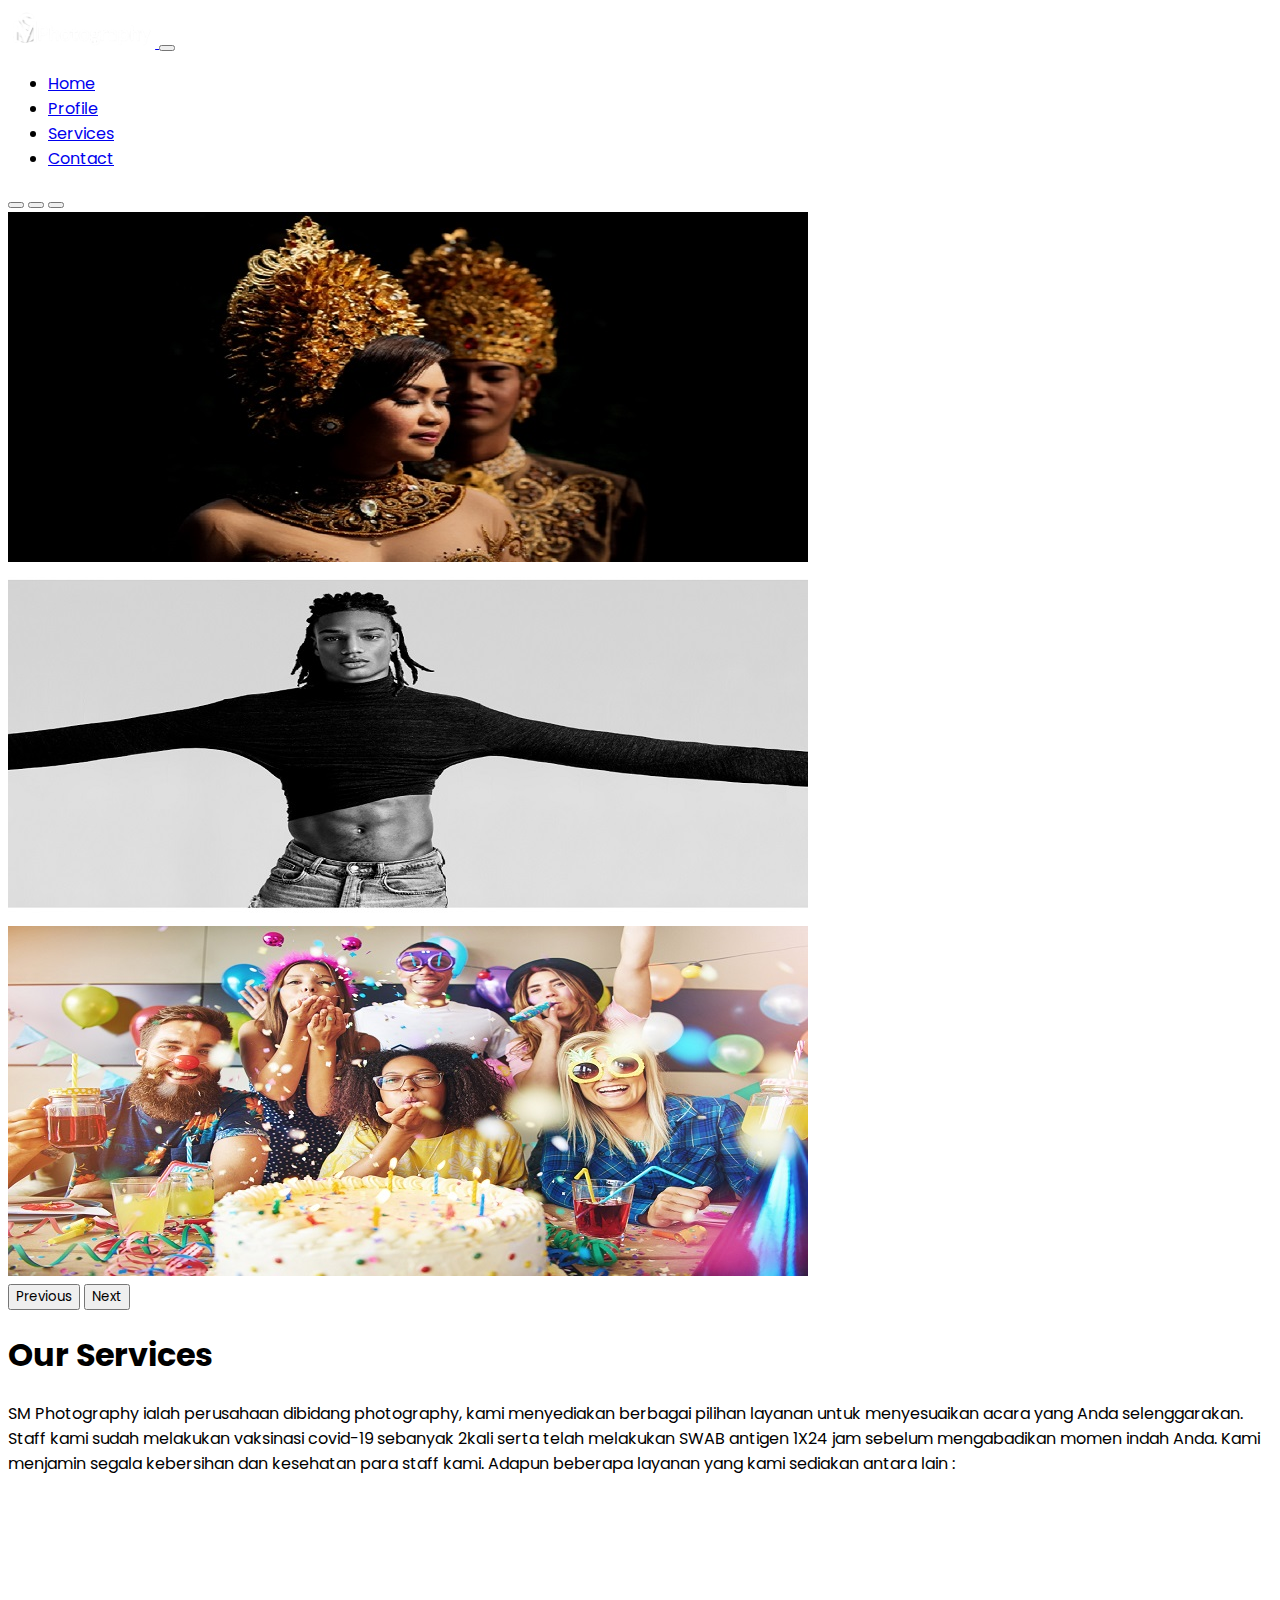
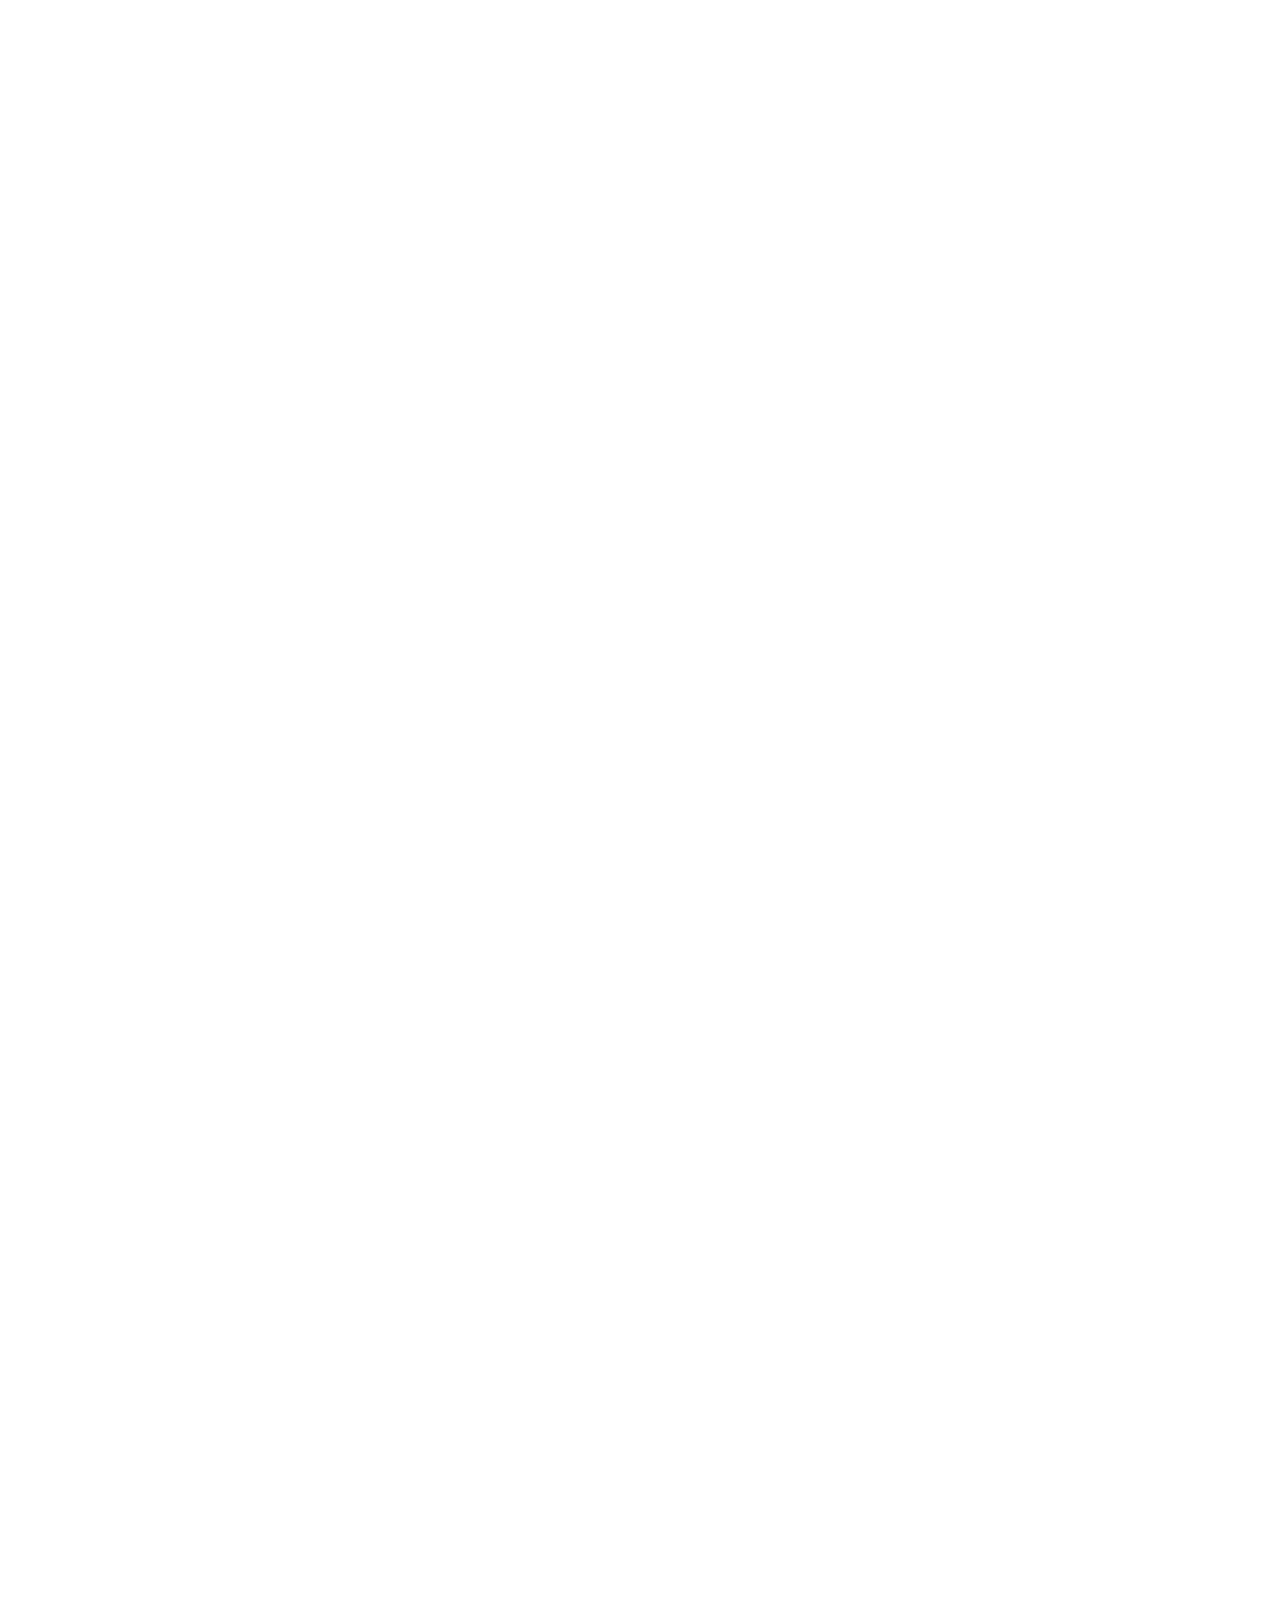
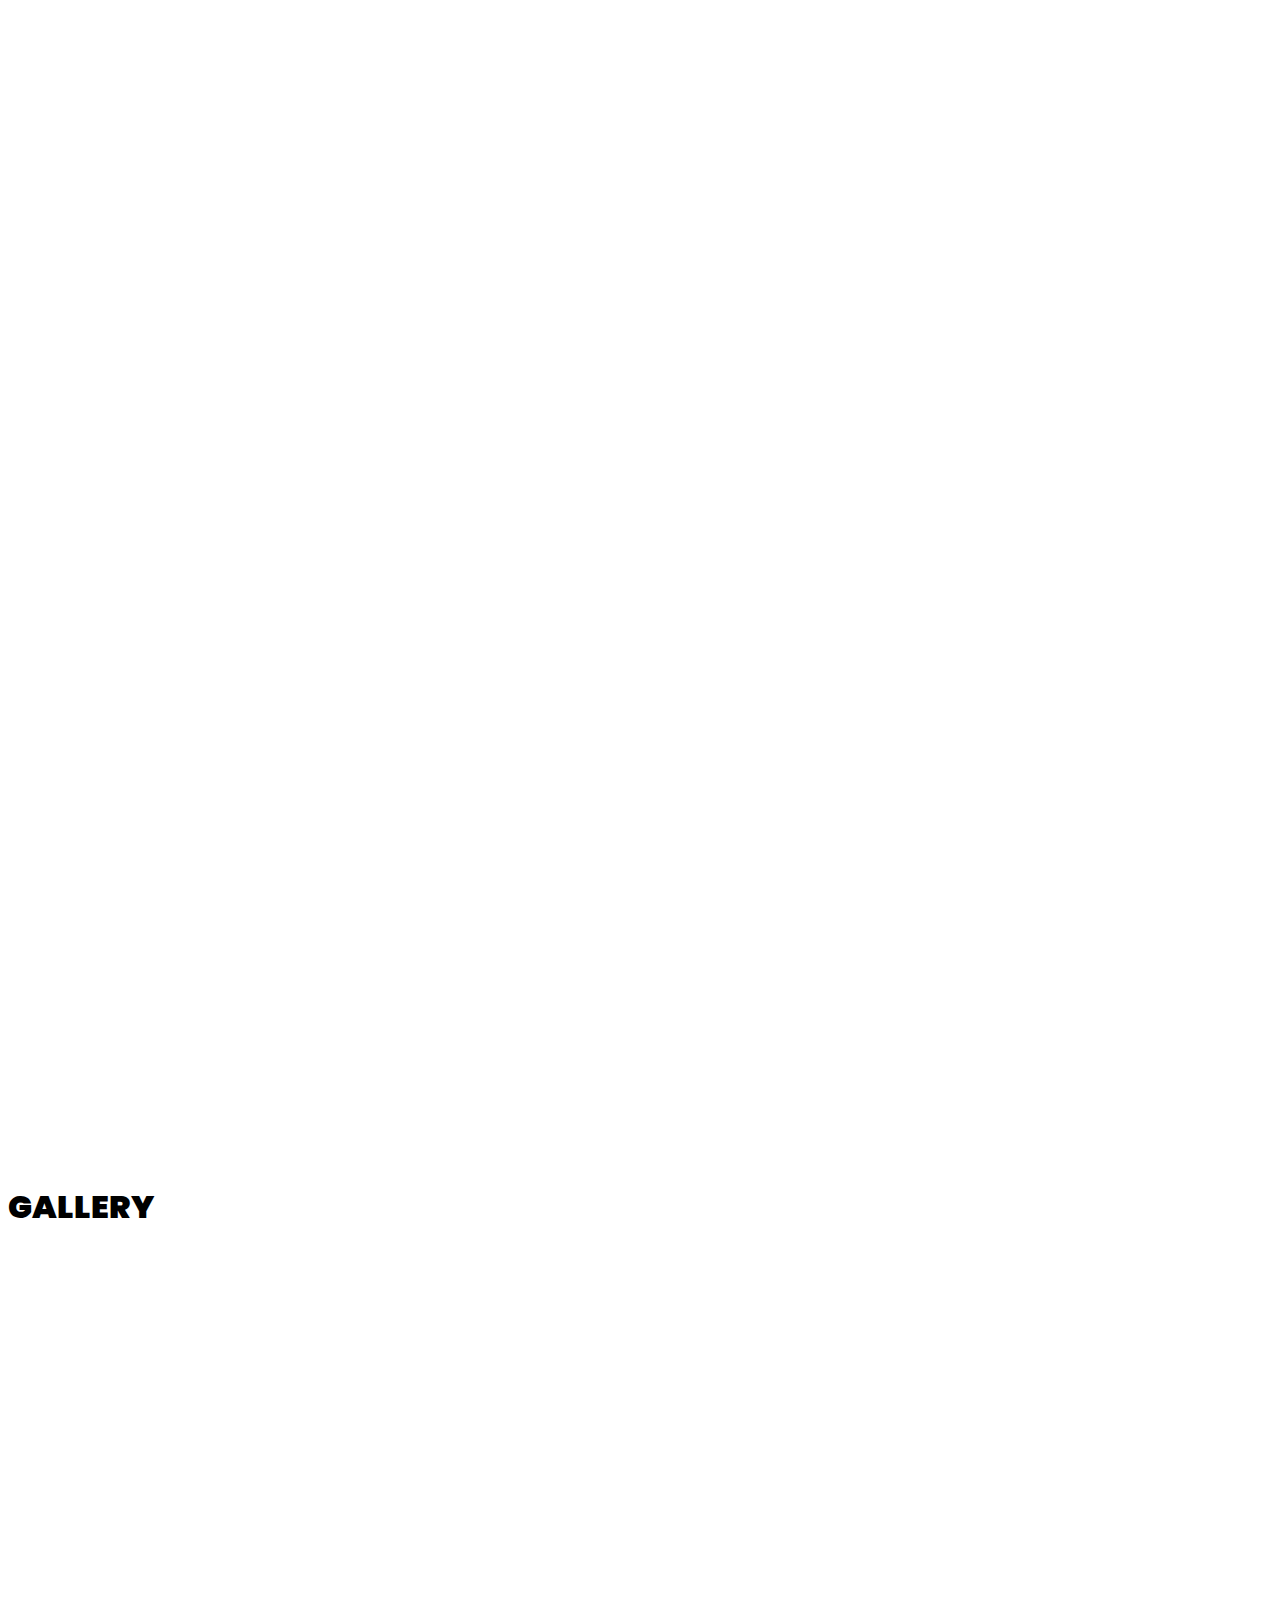
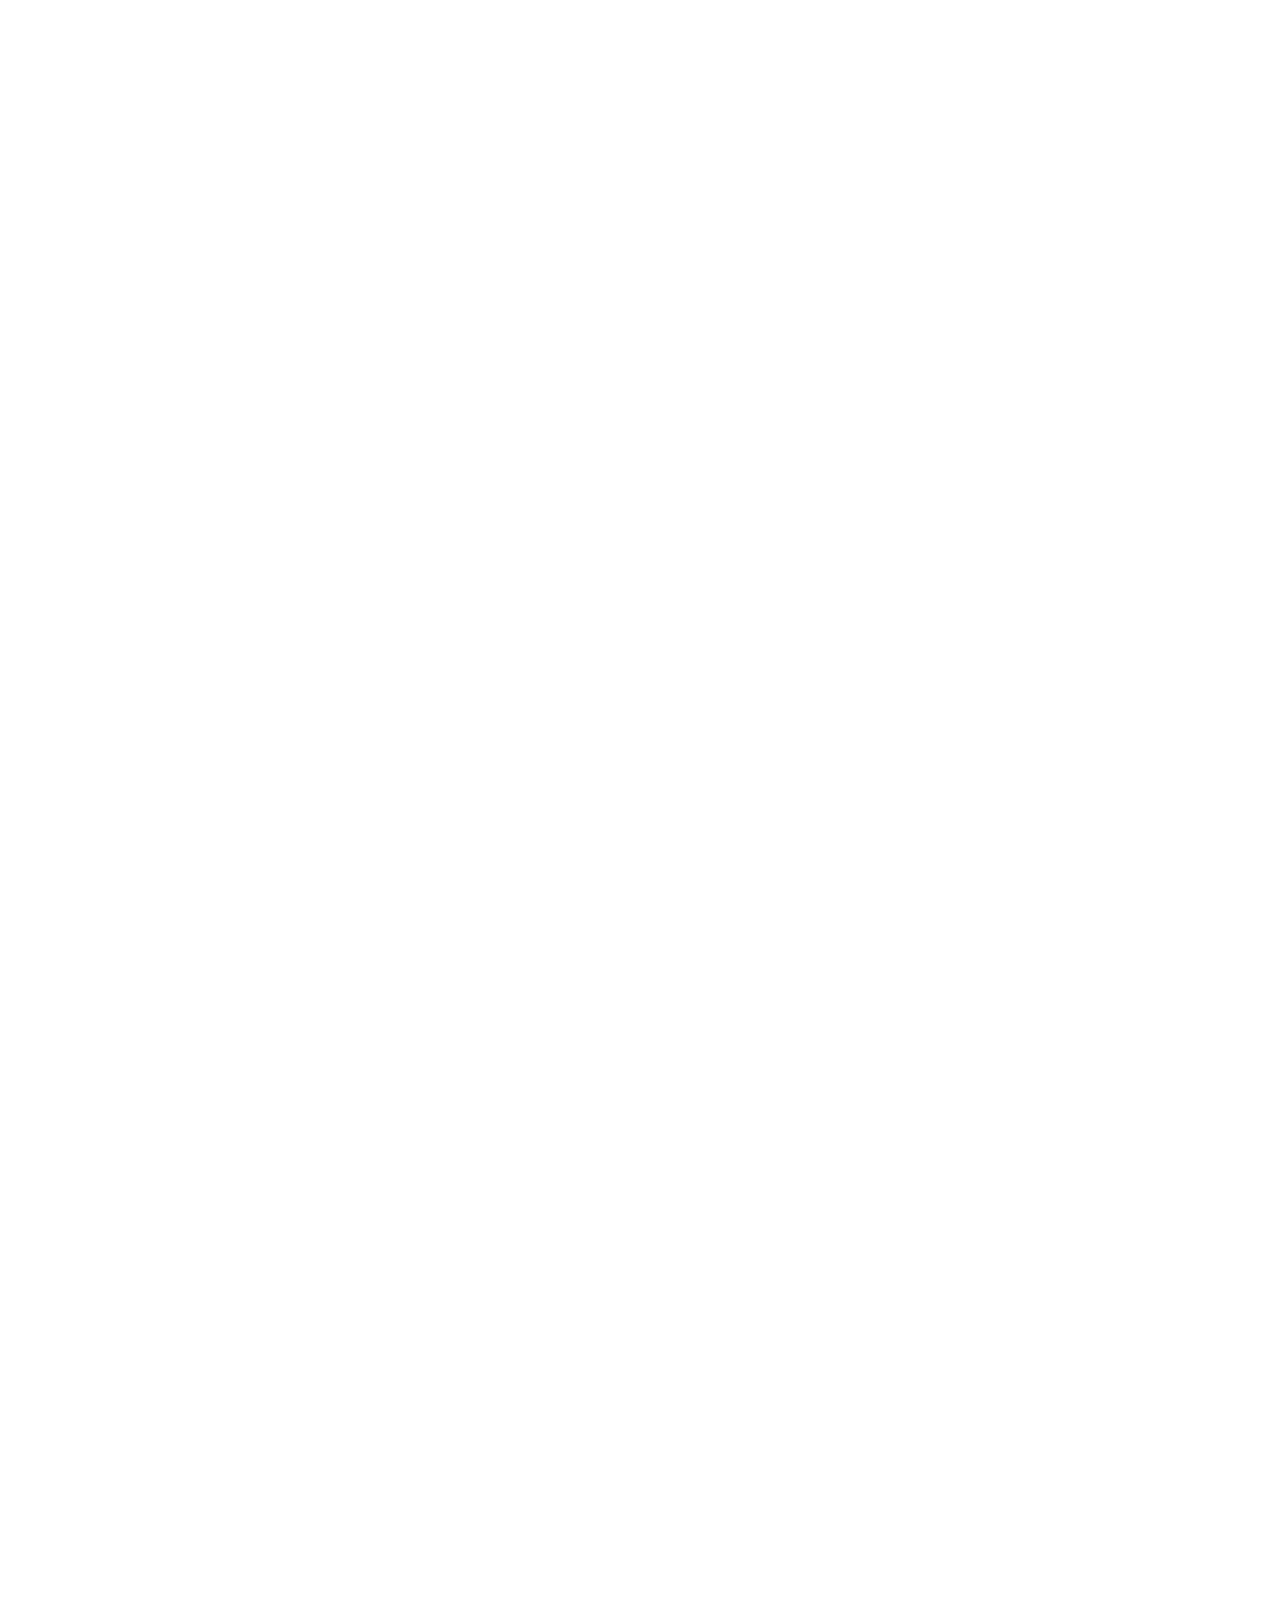
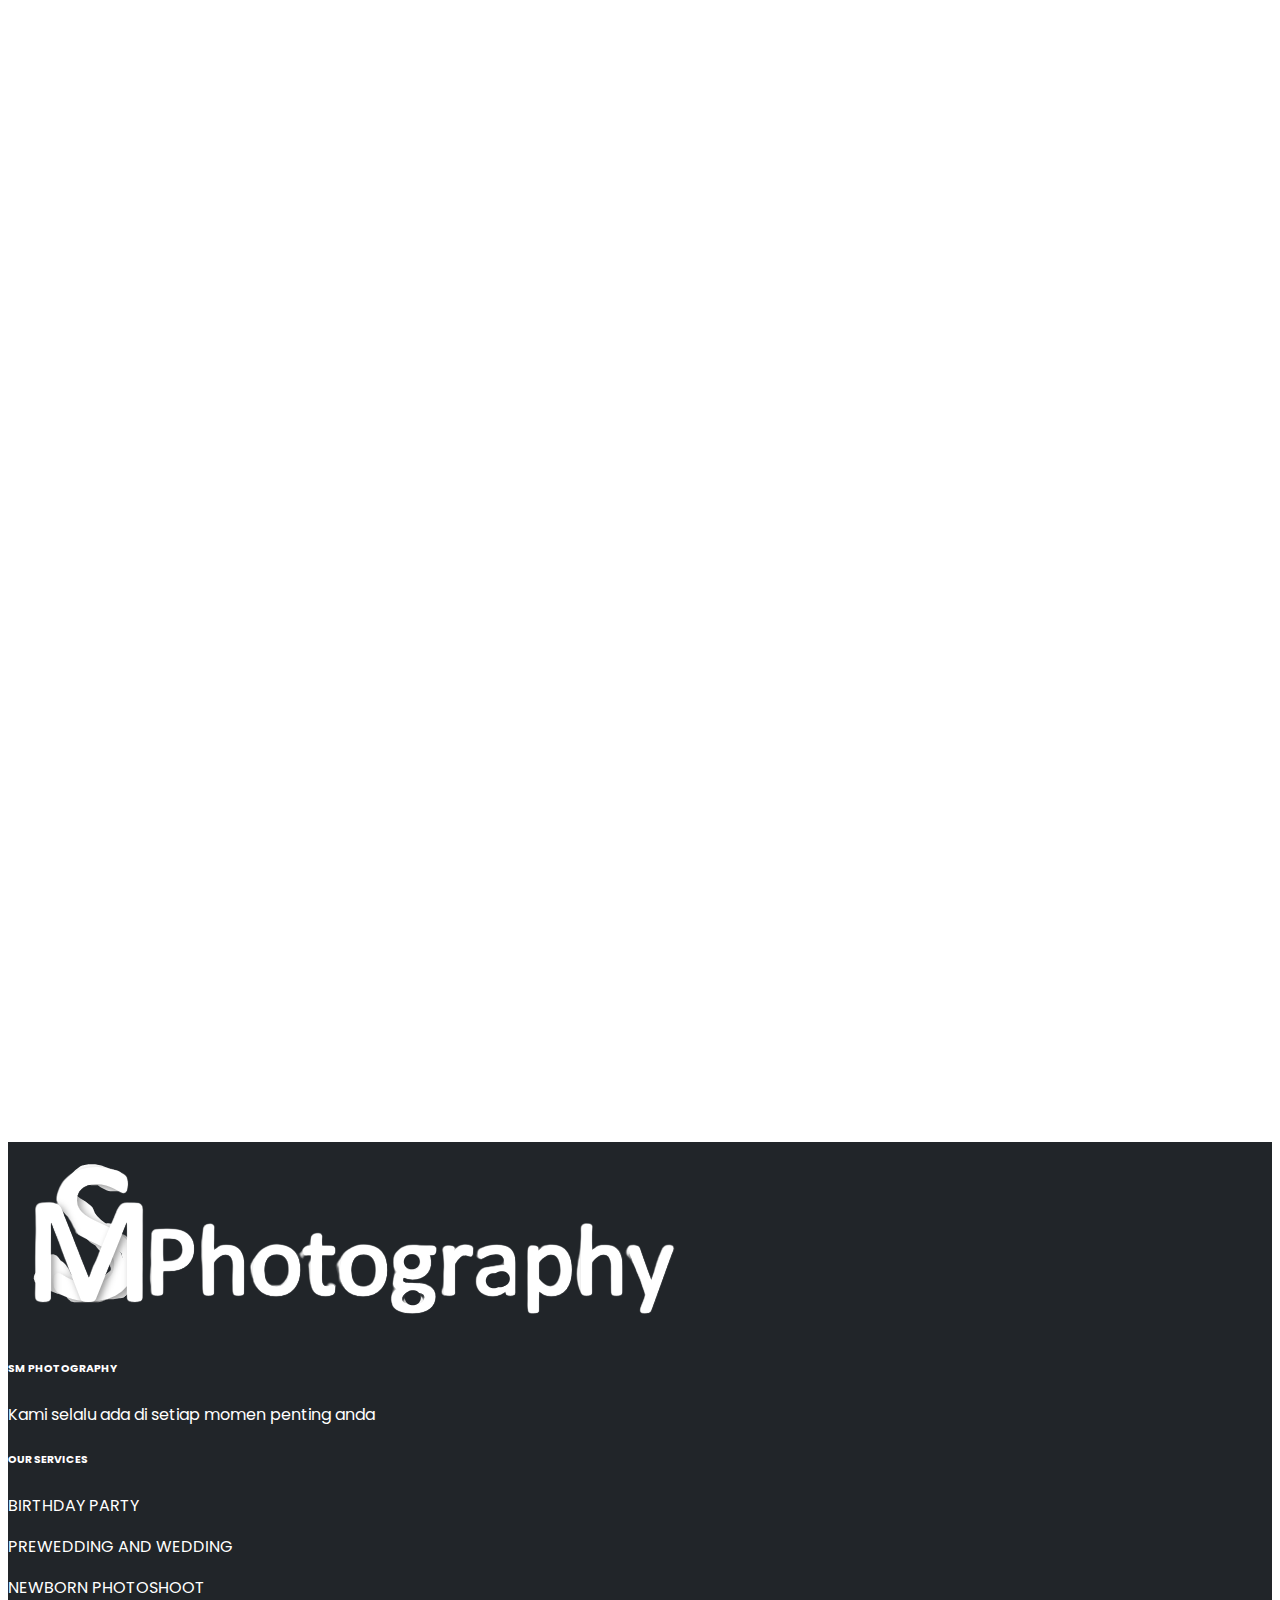
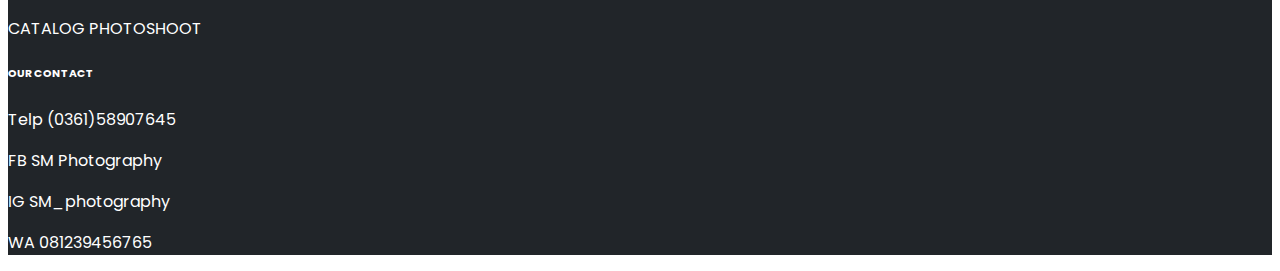
<file: services.html>
<!DOCTYPE html>
<html>
<head>
	<meta charset="utf-8">
	<meta name="viewport" content="width=device-width, initial-scale=1">
	<title></title>
	<!-- fonts-->
	<link rel="preconnect" href="https://fonts.googleapis.com">
	<link rel="preconnect" href="https://fonts.gstatic.com" crossorigin>
	<link href="https://fonts.googleapis.com/css2?family=Poppins:wght@300;400;500&display=swap" rel="stylesheet">
	<!-- end of fonts-->
	<!-- bootstrap-->
	<link href="https://cdn.jsdelivr.net/npm/bootstrap@5.1.3/dist/css/bootstrap.min.css" rel="stylesheet" integrity="sha384-1BmE4kWBq78iYhFldvKuhfTAU6auU8tT94WrHftjDbrCEXSU1oBoqyl2QvZ6jIW3" crossorigin="anonymous">
	<!-- end of bootstrap-->
	<!--aos-->
	<link href="https://unpkg.com/aos@2.3.1/dist/aos.css" rel="stylesheet">
	<!--end of aos-->
	<link rel="stylesheet" type="text/css" href="fhttps://cdnjs.cloudflare.com/ajax/libs/font-awesome/5.15.3/css/all.min.css">
	<link rel="stylesheet" type="text/css" href="CSS/style.css">
</head>
<body style="display: none;">
	<!--navbar-->
	<nav class="navbar navbar-expand-lg navbar-dark bg-dark">
		<div class="container-fluid">
		 	<a class="navbar-brand" href="index.html"><img src="img/logos.png" height="40" class="align-top">
		 	</a>
	     	<button class="navbar-toggler" type="button" data-bs-toggle="collapse" data-bs-target="#navbarNav" aria-controls="navbarNav" aria-expanded="false" aria-label="Toggle navigation">
	       		<span class="navbar-toggler-icon"></span>
	     	</button>
			<div class="collapse navbar-collapse" id="navbarNav">
				<ul class="navbar-nav">
					<li class="nav-item">
						<a class="nav-link" aria-current="page" href="index.html">Home</a>
					</li>
					<li class="nav-item">
						<a class="nav-link" href="profile.html">Profile</a>
					</li>
					<li class="nav-item">
						<a class="nav-link active" href="Services.html">Services</a>
					</li>
					<li class="nav-item">
						<a class="nav-link" href="contact.html">Contact</a>
					</li>
				</ul>
			</div>
		</div>
	</nav>
	<!-- end of navbar-->
	<!-- carousel-->
	<div id="carouselExampleCaptions" class="carousel slide carousel-fade" data-bs-ride="carousel">
		<div class="carousel-indicators">
			<button type="button" data-bs-target="#carouselExampleCaptions" data-bs-slide-to="0" class="active" aria-current="true" aria-label="Slide 1"></button>
			<button type="button" data-bs-target="#carouselExampleCaptions" data-bs-slide-to="1" aria-label="Slide 2"></button>
			<button type="button" data-bs-target="#carouselExampleCaptions" data-bs-slide-to="2" aria-label="Slide 3"></button>
		</div>
		<div class="carousel-inner">
			<div class="carousel-item active">
				<img src="img/prewedding.jpg" class="d-block w-100">
			</div>
			<div class="carousel-item">
				<img src="img/catalog.jpg" class="d-block w-100">
			</div>
			<div class="carousel-item">
				<img src="img/party.jpg" class="d-block w-100">
			</div>
		</div>
		<button class="carousel-control-prev" type="button" data-bs-target="#carouselExampleCaptions" data-bs-slide="prev">
			<span class="carousel-control-prev-icon" aria-hidden="true"></span>
			<span class="visually-hidden">Previous</span>
		</button>
		<button class="carousel-control-next" type="button" data-bs-target="#carouselExampleCaptions" data-bs-slide="next">
			<span class="carousel-control-next-icon" aria-hidden="true"></span>
			<span class="visually-hidden">Next</span>
		</button>
	</div>
	<!--end of carousel-->
	<!-- content-->
	<div class="container-fluid">
		<div class="row p-5">
			<div class="col-12">
				<h1 class="display-5">Our Services</h1>
				<p>
					SM Photography ialah perusahaan dibidang photography, kami menyediakan berbagai pilihan layanan untuk menyesuaikan acara yang Anda selenggarakan. Staff kami sudah melakukan vaksinasi covid-19 sebanyak 2kali serta telah melakukan SWAB antigen 1X24 jam sebelum mengabadikan momen indah Anda. Kami menjamin segala kebersihan dan kesehatan para staff kami. Adapun beberapa layanan yang kami sediakan antara lain :
				</p>
			</div>
		</div>
		<div class="row p-5 text-center">
			<div class="col-lg-6">
				<img src="img/hbd.jpg" class="img-fluid" data-aos="fade-up" w-75>
				<div data-aos="fade-down">
				<h1 class="display-6">BIRTHDAY PARTY</h1>
				<p class="px-5">
					Kami menyediakan jasa untuk merancang pesta ulang tahun anda dan mengabadikan momen tersebut. Kami akan menyiapkan segalanya sesuai dengan permintaan Anda.
				</p>
				</div>
			</div>
			<div class="col-lg-6">
				<img src="img/wed.jpg" class="img-fluid" data-aos="fade-up" w-75>
				<div data-aos="fade-down">
				<h1 class="display-6">PREWEDDING AND WEDDING</h1>
				<p class="px-5">
					Kami menyediakan jasa photo prewedding dan wedding anda. Lokasi yang kami tawarkan sangat indah dan jarang ditemui oleh pasangan lainnya.
					
				</div>
			</div>
			<div class="col-lg-6">
				<img src="img/produk.jpg" class="img-fluid" data-aos="fade-up" w-75>
				<div data-aos="fade-down">
				<h1 class="display-6">CATALOG PHOTOSHOOT</h1>
				<p class="px-5">
					Kami menyediakan jasa photo produk bisnis anda, baik hanya produk maupun dengan model yang tentunya telah kami persiapkan.
					
				</div>
			</div>
			<div class="col-lg-6">
				<img src="img/boo.jpg" class="img-fluid" data-aos="fade-up" w-75>
				<div data-aos="fade-down">
				<h1 class="display-6">NEWBORN PHOTOSHOOT</h1>
				<p class="px-5">
					Kami menyediakan jasa photo bayi, baik bayi baru lahir hingga balita. Anda dapat menentukan konsepnya dan kami siap untuk mengabadikannya dengan kostum sesuai tema pilihan anda.  
				</div>
				</p>
			</div>
		</div>
	<div class="container-fluid">
		<div class="p-3 text-center">
		<h1 class="display-6"><strong>GALLERY</strong></h1>
		</div>
	</div>
	<div class="row p-5 text-center">
		<div class="col-lg-4 col-6">
			<div class="p-3">
				<img src="img/bag.jpg" class="img-fluid" data-aos="fade-up">
			</div>
		</div>
		<div class="col-lg-4 col-6">
			<div class="p-3">
				<img src="img/raisa.jpg" class="img-fluid" data-aos="fade-up">
			</div>
		</div>
		<div class="col-lg-4 col-6">
			<div class="p-3">
				<img src="img/day.jpg" class="img-fluid" data-aos="fade-up">
			</div>
		</div>
	</div>
	<!-- footer-->
	<footer class="px-3 py-5 small">
		<div class="container">
			<div class="row">
				<div class="col-lg-4 col-6">
					<img src="img/logos.png" class="img-fluid w-50 mb-4">
					<h6>SM PHOTOGRAPHY</h6>
					<p>
						Kami selalu ada di setiap momen penting anda
					</p>
				</div>
				<div class="col-lg-4 col-6">
					<h6>OUR SERVICES</h6>
					<p class="mb-2"> BIRTHDAY PARTY</p>
					<p class="mb-2"> PREWEDDING AND WEDDING</p>
					<p class="mb-2"> NEWBORN PHOTOSHOOT</p>
					<p class="mb-2"> CATALOG PHOTOSHOOT</p>
				</div>
				<div class="col-lg-4 col-6">
					<h6>OUR CONTACT</h6>
					<p class="mb-2"> Telp (0361)58907645</p>
					<p class="mb-2"> FB   SM Photography</p>
					<p class="mb-2"> IG   SM_photography</p>
					<p class="mb-2"> WA   081239456765</p>
				</div>
			</div>
		</div>
	</footer>
	<!-- end of footer-->
	<script type="text/javascript" src="https://code.jquery.com/jquery-3.6.0.min.js"></script>
	<script src="https://cdn.jsdelivr.net/npm/bootstrap@5.1.3/dist/js/bootstrap.bundle.min.js" integrity="sha384-ka7Sk0Gln4gmtz2MlQnikT1wXgYsOg+OMhuP+IlRH9sENBO0LRn5q+8nbTov4+1p" crossorigin="anonymous"></script>
	<script src="https://unpkg.com/aos@2.3.1/dist/aos.js"></script>
	<script type="text/javascript">
		$(document).ready(function() {
			$('body').fadeIn('slow',function(){
				AOS.init();
			});
		});
	</script>
</body>
</html>
</file>
<file: CSS/style.css>
body * {
	font-family: 'Poppins', sans-serif;
}
footer {
	background-color: #212529;
	color: white;
}
</file>
